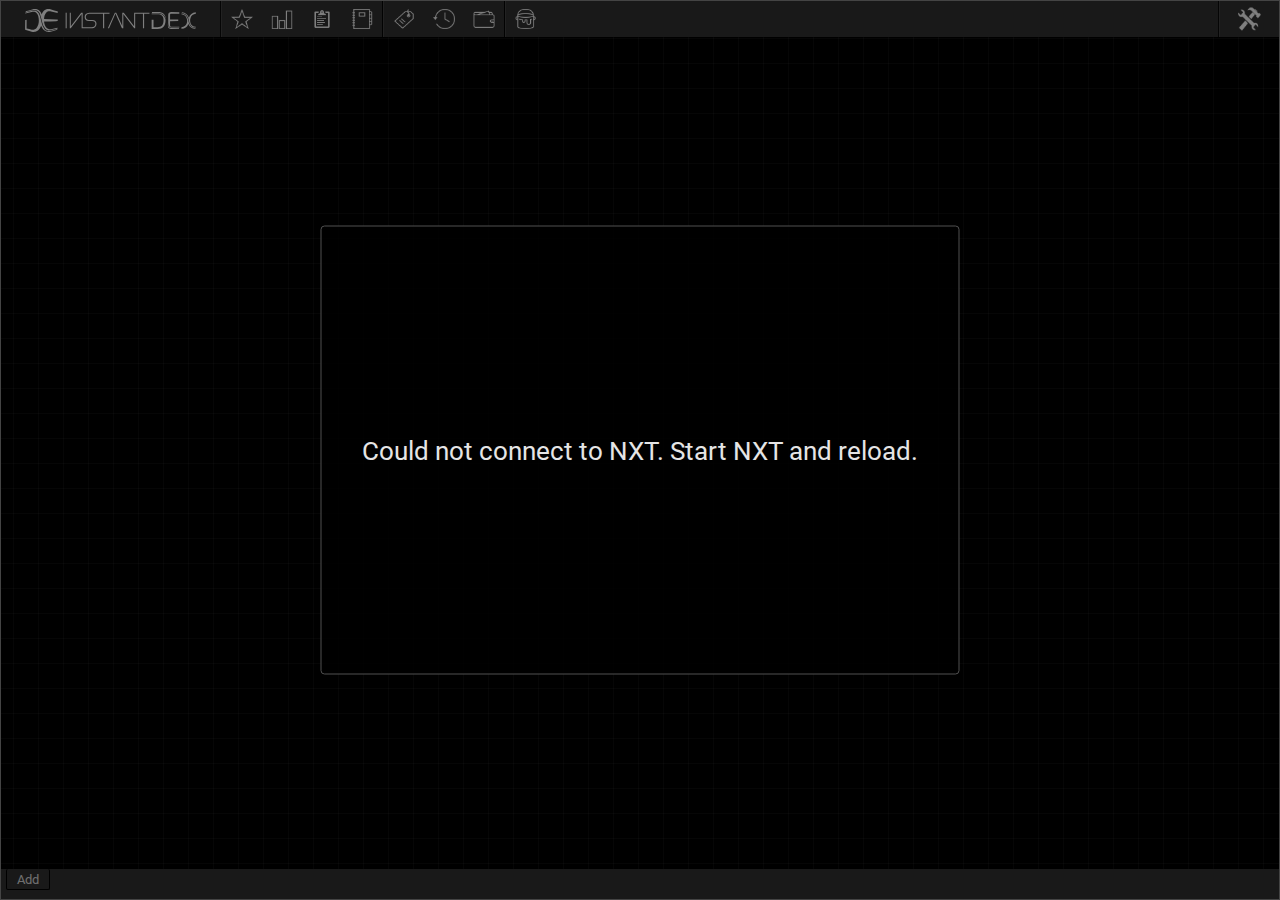
<file: index.html>
<html lang="en">


<head>

	<meta charset="UTF-8">
	<meta name="viewport" content="width=device-width, initial-scale=1">
	
	<link rel="stylesheet" type="text/css" href="css/perfect-scrollbar.min.css" />
	<link rel="stylesheet" href="css/jquery.growl.css">
	
	<link rel="stylesheet" type="text/css" href="css/jquery-ui/jquery-ui.min.css" />
	<link rel="stylesheet" type="text/css" href="css/tooltipster.css" />
	<link rel="stylesheet" type="text/css" href="css/spectrum.css" />
	
	
	<link rel="stylesheet" href="js/sleuthgrids/sleuthgrids.style.css">
	<link rel="stylesheet" href="css/idex.style.css">

	
    <link rel="icon" href="img/favicon.ico" type="img/x-icon" />

	
	<style type="text/css" id="temp_label_style" data-ctext="" data-cbg="">

	</style>

	<title>InstantDEX</title>
	
</head>


<body>


<div id="content_wrap" class="unselectable">
	

	<!------------------------- START LOADING OVERLAY ----------------------------->

	<div class="popup-overlay">
	
	</div>
	
	<div class="loading-overlay active">
	
	</div>
	
	<div class="loading-screen active">
		<!--<div class="loading-server">
			<div class="loading-server-row">
				<div class="loading-input-label">
					<span>NXT Post URL</span>
				</div>
			</div>
			<div class="loading-server-row">
			
			</div>
		</div>-->
		<div class="loading-text">
			<span class="vert-align">Loading...</span>
		</div>
		<div class="temp-exit"><span>CLOSE</span></div>
	</div>
	
	<!------------------------- END LOADING OVERLAY ----------------------------->

	
	
	<!------------------------- START HEADER ----------------------------->
	
	<div class="mainHeader" class="unselectable">

		<div id="topLogoWrap">
			<img id="topLogo" src="img/logo-hor.svg"></img>
		</div>

		<div class="mainHeader-grid-icons active">
			<div class="mainHeader-grid-ico-section">
				<div class="mainHeader-grid-ico-wrap grid-trig grid-trig-watchlist tooltip" title="favorite" data-grid="watchlist">
					<img class="vert-align mainHeader-grid-ico-watchlist" src="img/favorite.png"></img>
				</div>
				<div class="mainHeader-grid-ico-wrap grid-trig" data-grid="chart">
					<img class="vert-align mainHeader-grid-ico-chart" src="img/amount.png"></img>
				</div>
				<div class="mainHeader-grid-ico-wrap grid-trig grid-trig-orderbook" data-grid="orderbook">
					<img class="vert-align mainHeader-grid-ico-orderbook" src="img/clipboard.png"></img>
				</div>
				<div class="mainHeader-grid-ico-wrap grid-trig grid-trig-marketHistory" data-grid="marketHistory">
					<img class="vert-align mainHeader-grid-ico-marketHistory" src="img/notebook.png"></img>
				</div>
			</div>
			<div class="mainHeader-grid-ico-section">
				<div class="mainHeader-grid-ico-wrap grid-trig grid-trig-orders" data-grid="orders">
					<img class="vert-align mainHeader-grid-ico-orders" src="img/orders.png"></img>
				</div>
				<div class="mainHeader-grid-ico-wrap grid-trig grid-trig-marketHistory" data-grid="trades">
					<img class="vert-align mainHeader-grid-ico-marketHistory" src="img/history.png"></img>
				</div>
				<div class="mainHeader-grid-ico-wrap grid-trig grid-trig-balances" data-grid="balances">
					<img class="vert-align mainHeader-grid-ico-balances" src="img/wallet.png"></img>
				</div>
			</div>
			<div class="mainHeader-grid-ico-section">
				<div class="mainHeader-grid-ico-wrap popup-trig grid-trig-labels" data-grid="labels">
					<img class="vert-align mainHeader-grid-ico-labels" src="img/paint2.png"></img>
				</div>
			</div>
		
		</div>
				
		<div class="mainHeader-menu">

			<div class="mainHeader-menu-right">
				<div class="mainHeader-menu-cell mainHeader-menu-cellIcon tooltip" title="support@instantdex.org">
					<img src="img/settings2.png" class="vert-align mainHeader-menu-ico-settings"></img>
				</div>
				<!--<div class="mainHeader-menu-cell mainHeader-menu-cellIcon">
					<img src="img/markets.svg" class="vert-align mainHeader-menu-ico-markets"></img>
				</div>-->
				<!--<div class="mainHeader-menu-cell mainHeader-menu-cellIcon">
					<img src="img/orders.svg" class="vert-align mainHeader-menu-ico-orders fullPopup-trig" data-popup="allExchangesFullPopup"></img>
				</div>-->
			</div>
			
		</div>
	</div>
	
	<!------------------------- END HEADER ----------------------------->

	
	<!------------------------- START BASIC MODE ----------------------------->
	
	<div class="idex-basic-wrap idex-content-wrap">
		<div class="idex-basic-sidebar">
		
			<div class="idex-basic-exchanges">
				<div class="dropdown-list-wrap orderbox-exchange-dropdown">
					<div class="dropdown-outer vert-align">
						<div class="dropdown">
							<div class="dropdown-inner">
								<div class="dropdown-title">
									<span class="orderbox-exchange-title">nxtae</span>
								</div>
								<div class="dropdown-img">
									<img src="img/tridownwhite.png" class="vert-align"></img>
								</div>
							</div>
						</div>
						
						<div class="dropdown-list">
							<ul class="active idex-basic-exchanges-list" data-inttype="exchange">
								<li class="" data-val="InstantDEX">InstantDEX</li>
								<li class="active" data-val="nxtae">nxtae</li>
							</ul>
						</div>
					</div>
				</div>
			</div>
		
			<div class="idex-basic-markets">
				
				<div class="idex-basic-markets-body">
				
					<div class="idex-basic-marketBox idex-basic-favs">
						<div class="idex-basic-marketBox-inner">
							<div class="idex-basic-marketBox-header">
								<div class="idex-basic-marketBox-title">
									<span>Favorites</span>
								</div>
							</div>
							<div class="idex-basic-marketBox-markets">
								<table class="nTable" data-table="markets">
									<thead>

									</thead>
									<tbody>
									</tbody>
								</table>
							</div>
						</div>
					</div>
					
					<div class="idex-basic-marketBox idex-basic-allMarkets">
						<div class="idex-basic-marketBox-inner">
							<div class="idex-basic-marketBox-header">
								<div class="idex-basic-marketBox-title">
									<span>All Markets</span>
								</div>
							</div>
							<div class="idex-basic-marketBox-markets">
							
								<table class="nTable" data-table="markets">
									<thead>
										<tr>
											<th>Market</th>
											<!--<th>Price</th>
											<th>Volume</th>-->
										</tr>
									</thead>
									<tbody>
									</tbody>
								</table>
							
							</div>
						</div>
					</div>
				
				</div>
			
			</div>
			
		</div>
		
		<div class="idex-basic-content">
		
			<div class="idex-basic-stats">
				<div class="idex-basic-marketName">
					<span>InstantDEX_NXT</span>
				</div>
				
				<!--<div class="idex-basic-stats-cells">
					<div class="idex-basic-stats-cell">
						<div class="idex-basic-stats-cell-inner">
							<span>Last Price</span>
						</div>
					</div>
				</div>-->
			</div>
		
			<div class="idex-basic-chartArea">
			

				
				<div class="idex-basic-chart-wrap">
				
					<!--<div class="idex-basic-chart">
						<div class="chart-loading">
							<span>Loading</span>
						</div>
						
						<div class="chart-marketInfo">
							<div class="chart-marketName">
								<span></span>
							</div>
							
							<div class="chart-candleInfo">
								<span></span>
							</div>
						</div>
					</div>-->
				
				</div>
			
			</div>
			
			<div class="idex-basic-account">
				<div class="idex-basic-account-tabs">
					<div class="idex-basic-account-tab">
						<span>Open Orders</span>
					</div>
					<div class="idex-basic-account-tab">
						<span>Trade History</span>
					</div>
					<div class="idex-basic-account-tab">
						<span>Market History</span>
					</div>
				</div>
				<div class="idex-basic-account-body">
					<div class="cm-marketHistory-table-wrap">
						<table class="cm-marketHistory-table">
							<thead>
								<tr>
									<th>DATE</th>
									<th>PRICE</th>
									<th>AMOUNT</th>
									<th>EXCHANGE</th>
								</tr>
							</thead>
							<tbody>
							</tbody>
						</table>
					</div>
				</div>
			</div>
			
			<div class="idex-basic-orderboxes">

			
				<div class="idex-basic-orderbox idex-basic-sellbox idex-basic-orderbox-buy">
					<div class="idex-basic-orderbox-inner">
					
						<div class="idex-basic-orderbox-header">
							<div class="idex-basic-orderbox-title">
								<span>Buy </span><span class="refcur-base"></span>
							</div>
							<div class="orderbox-balance">
								<div class="orderbox-balance-title">
									<span class="">Quote:&nbsp;</span>
								</div>
								
								<div class="orderbox-balance-val">
									<span class="balance-rel">0.00</span>
								</div>
							</div>
						</div>
						
						<div class="idex-basic-orderbox-body">
						
							<div class="orderbox-buy orderbox">
												
								<div class="orderbox-body">
								
								
									<div class="orderbox-formWrap orderbox-inputArea">
										<form role="form" class="placeBidForm placeOrderForm" autocomplete="off">

											<div class="order-form-row-outer">
												<div class="order-form-row order-form-price">
													<div class="order-form-label">
														<span>PRICE</span>
												</div>
													<div class="order-form-input">
														<input type="text" name="price" placeholder=""></input>
													</div>
													<div class="order-form-refcur">
														<span class="refcur-rel"></span>
													</div>
												</div>
											</div>

											<div class="order-form-row-outer">
												<div class="order-form-row order-form-amount">
													<div class="order-form-label">
														<span>AMOUNT</span>
													</div>
													<div class="order-form-input">
														<input type="text" name="volume" placeholder=""></input>
													</div>
													<div class="order-form-refcur">
														<span class="refcur-base"></span>
													</div>
												</div>
											</div>

											
											<div class="order-form-row-outer">
												<div class="order-form-row order-form-total">
													<div class="order-form-label">
														<span>TOTAL</span>
													</div>
													<div class="order-form-input">
														<input type="text" name="total" placeholder=""></input>
													</div>
													<div class="order-form-refcur">
														<span class="refcur-rel"></span>
													</div>
												</div>
											</div>

										</form>
									</div>
									
									<div class="idex-basic-orderbox-buttonArea">
										<div class="orderbox-order-button orderbox-order-button-buy fadeSlowIndy unselectable" data-method="placebid">
											<span class=""><span>Buy </span><span class="refcur-base"></span></span>
										</div>
									</div>
									
								</div>
							</div>
								
						</div>
						
					</div>
				</div>
			
			
				<div class="idex-basic-orderbox idex-basic-buybox idex-basic-orderbox-sell">
					<div class="idex-basic-orderbox-inner">
				
						<div class="idex-basic-orderbox-header">
							<div class="idex-basic-orderbox-title">
								<span>Sell </span><span class="refcur-base"></span>
							</div>
							<div class="orderbox-balance">
								<div class="orderbox-balance-title">
									<span class="">Quote:&nbsp;</span>
								</div>
								
								<div class="orderbox-balance-val">
									<span class="balance-base">0.00</span>
								</div>
							</div>
						</div>
								
						<div class="idex-basic-orderbox-body">
					
							<div class="orderbox-sell orderbox">
									
								<div class="orderbox-body">
								
									<!--<div class="orderbox-config">
										<div class="orderbox-balance">
											<div class="orderbox-balance-title">
												<span class="">Base:&nbsp;</span>
											</div>
											
											<div class="orderbox-balance-val">
												<span class="balance-rel">0.00</span>
											</div>
										</div>
									</div>-->
								
									<div class="orderbox-formWrap orderbox-inputArea">
										<form role="form" class="placeAskForm placeOrderForm" autocomplete="off">

											<div class="order-form-row-outer">
												<div class="order-form-row order-form-price">
													<div class="order-form-label">
														<span>PRICE</span>
													</div>
													<div class="order-form-input">
														<input type="text" name="price" placeholder=""></input>
													</div>
													<div class="order-form-refcur">
														<span class="refcur-rel"></span>
													</div>
												</div>
											</div>

											<div class="order-form-row-outer">
												<div class="order-form-row order-form-amount">
													<div class="order-form-label">
														<span>AMOUNT</span>
													</div>
													<div class="order-form-input">
														<input type="text" name="volume" placeholder=""></input>
													</div>
													<div class="order-form-refcur">
														<span class="refcur-base"></span>
													</div>
												</div>
											</div>

											<div class="order-form-row-outer">
												<div class="order-form-row order-form-total">
													<div class="order-form-label">
														<span>TOTAL</span>
													</div>
													<div class="order-form-input">
														<input type="text" name="total" placeholder=""></input>
													</div>
													<div class="order-form-refcur">
														<span class="refcur-rel"></span>
													</div>
												</div>
											</div>

										</form>
									</div>
									
									<div class="idex-basic-orderbox-buttonArea">
										<div class="orderbox-order-button orderbox-order-button-sell fadeSlowIndy unselectable" data-method="placeask">
											<span class=""><span>Sell </span><span class="refcur-base"></span></span>
										</div>
									</div>
									
								</div>
							</div>
						</div>
					</div>
				</div>
				
				
			</div>


			<div class="idex-basic-orderbooks">
			
				<div class="idex-basic-orderbooks-inner">
					
					<div class="idex-basic-orderbook idex-basic-buybook">
						<div class="idex-basic-orderbook-header">
							<div class="idex-basic-orderbook-header-title">
								<span>Buy Orders</span>
							</div>
						</div>
						<div class="idex-basic-orderbook-inner">
							<div class="orderbook buybook">
								
								<div class="orderbook-bookLabels">
									<div class="orderbook-bookLabels-row">
										<span class="orderbook-bookLabels-col refcur-rel">Total</span>
										<span class="orderbook-bookLabels-col refcur-base">Volume</span>
										<span class="orderbook-bookLabels-col">Price</span>
										<span class="orderbook-bookLabels-col orderbook-bookLabels-col-extra">Sum</span>
									</div>
								</div>
										
								<div class="bookname bookname-buybook" data-book="buyBook">
									<div class="empty-orderbook">
										<span>No bids</span>
									</div>
									<div class="twrap"></div>
								</div>
								
							</div>
						</div>
					</div>
					
					
					<div class="idex-basic-orderbook idex-basic-sellbook">
						<div class="idex-basic-orderbook-header">
							<div class="idex-basic-orderbook-header-title">
								<span>Sell Orders</span>
							</div>
						</div>
						<div class="idex-basic-orderbook-inner">
							<div class="orderbook sellbook">
								
								<div class="orderbook-bookLabels">
									<div class="orderbook-bookLabels-row">
										<span class="orderbook-bookLabels-col">Price</span>
										<span class="orderbook-bookLabels-col refcur-base">Volume</span>
										<span class="orderbook-bookLabels-col refcur-rel">Total</span>
										<span class="orderbook-bookLabels-col orderbook-bookLabels-col-extra">Sum</span>
									</div>
								</div>
										
								<div class="bookname bookname-sellbook" data-book="sellBook">
									<div class="empty-orderbook">
										<span>No asks</span>
									</div>
									<div class="twrap"></div>
								</div>
							</div>
						</div>
					</div>
				
				</div>
			
			</div> 
		
		</div>
		
	</div>
	
	<!------------------------- END BASIC MODE ----------------------------->

	
	
	
	<!------------------------- START ADVANCED MODE ----------------------------->
	
	<div class="idex-advanced-wrap active">

		<div class="sleuthgrids-wrap">
		
			<div id="tile_add">
				<div class="tile-add-header">
					
				</div>
				<div class="tile-add-body">
				
				</div>
			</div>
			
			<div class="grids" id="grids">

			</div>
			
		</div>
			
	
	</div>
	<!------------------------- END ADVANCED MODE ----------------------------->

	
	
	
	<!------------------------- START FOOTER ----------------------------->
	
	<div id="utilArea">
	
		<div class="sleuthgrids-gridTabs-wrap">
		
			<div class="util-grid-tabs">

			</div>
			
			<div class="util-grid-newTab">
				<div class="util-grid-newTab-title">
					<span class="vert-align">Add</span>
				</div>
			</div>
		
		</div>
		
		<!--<div class="idex-view-trig">
			<span>Basic</span>
		</div>-->
	
	</div>
	
	<!------------------------- END FOOTER ----------------------------->
	
	

	
	<!------------------------- START POPUPS ----------------------------->

	<!------------------------- START MARKET SEARCH POPUP ----------------------------->

	<div id="orderbookSearch_popup" class="popup orderbookSearchPopup">
	
		<div class="popup-wrap">
		
			<div class="popup-header">
				<div class="popup-header-title">
					<span class="vert-align">Market search</span>
				</div>
				<div class="popup-header-icons">
					<div class="popup-header-ico">
						<img class="popup-header-close vert-align" src="img/close.png"></img>
					</div>
				</div>
			</div>
			
			<div class="banner">
				<span></span>
			</div>
			
			<div class="popup-content orderbookSearch-popup-content tab-trig-wrap">
			
				<div class="marketSearch-nav tab-nav">
					<div class="marketSearch-nav-cell tab-nav-cell">
						<span class="tab-trig" data-tab="market">Markets</span>
					</div>
					<div class="marketSearch-nav-cell tab-nav-cell">
						<span class="tab-trig" data-tab="coin">Asset/Asset</span>
					</div>
				</div>
			
				<div class="tab-wrap active" data-tab="market" data-searchtype="market">
					<div class="orderbookSearch-popup-inputArea">
						<form role="form" class="orderbookSearch-popup-form" autocomplete="off">
							<div class="form-row">
								<div class="form-label">
									<span>Market</span>
								</div>
								<div class="form-input-outer">
									<div class="form-input">
										<input type="text" name="market" class="market-search" data-market="-1"></input>
									</div>
								</div>
							</div>
						</form>
					</div>
				</div>
				
				<div class="tab-wrap" data-tab="coin" data-searchtype="coin">
					<div class="orderbookSearch-popup-inputArea">
						<form role="form" class="orderbookSearch-popup-form" autocomplete="off">
							<div class="form-row">
								<div class="form-label">
									<span>Base Asset</span>
								</div>
								<div class="form-input-outer">
									<div class="form-input">
										<input type="text" name="base" class="asset-search" data-asset="-1"></input>
									</div>
								</div>
							</div>
							<div class="form-row">
								<div class="form-label">
									<span>Rel Asset</span>
								</div>
								<div class="form-input-outer">
									<div class="form-input">
										<input type="text" name="rel" class="asset-search" data-asset="-1"></input>
									</div>
								</div>
							</div>
						</form>
					</div>
				</div>
				
				<div class="popup-buttonArea orderbookSearch-popup-buttonArea">
					<div class="nbutton-text-wrap">
						<div class="nbutton-text-outer">
							<div class="nbutton-text orderbookSearch-search-trig">
								<div class="nbutton-text-inner">
									<div class="nbutton-text-title">
										<span class="vert-align">Open orderbook</span>
									</div>
								</div>
							</div>
						</div>
					</div>
				</div>
			
			</div>
		</div>
	
	</div>
	
	<!------------------------- END MARKET SEARCH POPUP ----------------------------->


	<!------------------------- START MARKET SEARCH POPUP ----------------------------->

	<div id="marketSearch_popup" class="popup orderbookSearchPopup">
	
		<div class="popup-wrap">
		
			<div class="popup-header">
				<div class="popup-header-title">
					<span class="vert-align">Market search</span>
				</div>
				<div class="popup-header-icons">
					<div class="popup-header-ico">
						<img class="popup-header-close vert-align" src="img/close.png"></img>
					</div>
				</div>
			</div>
			
			<div class="banner">
				<span></span>
			</div>
			
			<div class="popup-content orderbookSearch-popup-content tab-trig-wrap">
			
			
			
				<div class="tab-wrap active" data-tab="market" data-searchtype="market">
					<div class="orderbookSearch-popup-inputArea">
						<form role="form" class="marketSearch-popup-form" autocomplete="off">
							<div class="form-row">
								<div class="form-label">
									<span>Market</span>
								</div>
								<div class="form-input-outer">
									<div class="form-input">
										<input type="text" name="market" class="market-search" data-market="-1"></input>
									</div>
								</div>
							</div>
						</form>
					</div>
				</div>
				

				
				<div class="popup-buttonArea orderbookSearch-popup-buttonArea">
					<div class="nbutton-text-wrap">
						<div class="nbutton-text-outer">
							<div class="nbutton-text marketSearch-add-trig">
								<div class="nbutton-text-inner">
									<div class="nbutton-text-title">
										<span class="vert-align">Open orderbook</span>
									</div>
								</div>
							</div>
						</div>
					</div>
				</div>
			
			</div>
		</div>
	
	</div>
	
	<!------------------------- END MARKET SEARCH POPUP ----------------------------->



	<!------------------------- START CHART INDICATOR POPUP ----------------------------->
	
	<div id="chartIndicator_popup" class="popup chartIndicatorPopup">
	
		<div class="popup-header">
			<div class="popup-header-title">
				<span class="vert-align">Indicator Selection</span>
			</div>
			<div class="popup-header-icons">
				<div class="popup-header-ico">
					<img class="popup-header-close vert-align" src="img/close.png"></img>
				</div>
			</div>
		</div>
		
		<div class="banner">
			<span></span>
		</div>
		
		<div class="popup-content">
			<div class="chartIndicatorPopup-indList-wrap">
			
				<div class="chartIndicatorPopup-indList">
				
				</div>
			
			</div>
			
			<div class="chartIndicatorPopup-indSettings-wrap">
			
			</div>
		</div>
		
	</div>
	
	<!------------------------- END CHART INDICATOR POPUP ----------------------------->



	<!------------------------- START ORDERBOOK LABEL POPUP ----------------------------->

	<div class="popup orderbook-label-popup">
	
		<div class="popup-header">
			<div class="popup-header-title">
				<span class="vert-align">Orderbook labels</span>
			</div>
			<div class="popup-header-icons">
				<div class="popup-header-ico">
					<img class="popup-header-close vert-align orderbook-label-popup-close" src="img/close.png"></img>
				</div>
			</div>
		</div>
		
		<div class="orderbook-label-popup-main">
		
			<div class="orderbook-label-popup-banner success">
				<span id="orderbook_label_popup_banner" class="vert-align"></span>
			</div>
		
			<div class="orderbook-label-popup-left">
			
				<div class="label-left-overlay active">
					<div class="label-left-overlay-title">
						<span>Load a label</span>
					</div>
				</div>
				
				<div class="label-example-row label-example">
					<span id="label_example" class="vert-align label-temp"></span>
				</div>
				<div class="orderbook-label-popup-row">
					<div class="orderbook-label-row-title">
						<span>Label:</span>
					</div>
					<div class="orderbook-label-row-input orderbook-label-conf">
						<input class="auto-label-exchange exchange-search" type="text" name="exchange" placeholder="Exchange"></input>
					</div>
				</div>
				<div class="orderbook-label-popup-row">
					<div class="orderbook-label-row-title">
						<span>Text Color</span>
					</div>
					<div class="orderbook-label-row-input" data-lower="0">
						<input readonly type="text" id="" class="orderbook-label-color-trig" data-ltype="text" name="ctext"></input>
						<input type="hidden" id="orderbook_label_textcolor" class="orderbook-label-color-input" data-ltype="text"></input>
						<div class="orderbook-label-color-box-wrap">
						
						</div>
					</div>
				</div>
				<div class="orderbook-label-popup-row">
					<div class="orderbook-label-row-title">
						<span>Background Color</span>
					</div>
					<div class="orderbook-label-row-input" data-lower="1">
						<input readonly type="text" id="" class="orderbook-label-color-trig" data-ltype="bg" name="cbg"></input>
						<input type="hidden" id="orderbook_label_bgcolor" class="orderbook-label-color-input" data-ltype="bg"></input>
						<div class="orderbook-label-color-box-wrap">
						
						</div>
					</div>
				</div>
				
				<div class="orderbook-label-popup-left-bottom">
					<div class="orderbook-label-popup-confirm-wrap">
						<span>SAVE</span>
					</div>
				</div>

			</div>
				
				
			<div class="orderbook-label-popup-right">
				<div class="orderbook-label-popup-all-header">
					<div class="orderbook-label-popup-all-header-right">
						<div  id="delete_orderbook_label" class="orderbook-label-popup-all-header-cell unselectable">
							<span>DELETE</span>
						</div>
						<div id="add_orderbook_label" class="orderbook-label-popup-all-header-cell unselectable">
							<span>ADD</span>
						</div>
					</div>
				</div>
				
				<div class="orderbook-label-popup-table">

				</div>
			</div>
			
		</div>
	</div>
	
	<!------------------------- END ORDERBOOK LABEL POPUP ----------------------------->

	


	<!------------------------- START TRADESEQUENCE POPUP ----------------------------->

	<div id="tradesequencePopup" class="popup tradesequencePopup">
	
	
		<div class="popup-header">
			<div class="popup-header-title">
				<span class="vert-align">Execute Trade Sequence</span>
			</div>
			<div class="popup-header-icons">
				<div class="popup-header-ico">
					<img class="popup-header-close vert-align" src="img/close.png"></img>
				</div>
			</div>
		</div>
		
		
		<div class="popup-content tradesequencePopup-content">
		
			<!--<div class="conf-jumbotron">
				<div>Disclaimer</div>
			</div>	-->
			
			<div class="tradesequencePopup-summary">
			
				<div class="tradesequencePopup-marketName">
					<span></span>
				</div>
			
				<div class="tradesequencePopup-orderType">
					<span></span>
				</div>
			
			</div>
			
			<div class="tradesequencePopup-overview">
			
				<div class="makeofferPopup-form-row">
					<div class="makeofferPopup-form-label">
						<span>Price</span>
					</div>
					<div class="makeofferPopup-form-input">
						<input disabled type="text" class="conf-input conf-price">
						<span class="conf-input-addon refcur-rel"></span>
					</div>
				</div>
			
				<div class="makeofferPopup-form-row">
					<div class="makeofferPopup-form-label">
						<span>Amount</span>
					</div>
					<div class="makeofferPopup-form-input">
						<input disabled type="text" class="conf-input conf-amount">
						<span class="conf-input-addon refcur-base"></span>
					</div>
				</div>
				
				
				<div class="makeofferPopup-form-row">
					<div class="makeofferPopup-form-label">
						<span>Total</span>
					</div>
					<div class="makeofferPopup-form-input">
						<input disabled type="text" class="conf-input conf-total">
						<span class="conf-input-addon refcur-rel"></span>
					</div>
				</div>
				
				<!--
				<div class="makeofferPopup-form-row">
					<div class="makeofferPopup-form-label">
						<span>Fee</span>
					</div>
					<div class="makeofferPopup-form-input">
						<input disabled type="text" class="conf-input conf-fee">
						<span class="conf-input-addon"></span>
					</div>
				</div>
				-->
			
			</div>
			
			
			<div class="tradesequencePopup-tradesTable">
				
				<div class="tradesequencePopup-tradesTable-header">
					<span>Trades to execute:</span>
				</div>
				
				<table>
					<thead>
						<th>Type</th>
						<th>Base</th>
						<th>Quote</th>
						<th>Price</th>
						<th>Amount</th>
						<th>Exchange</th>
					</thead>
					
					<tbody>
						
					</tbody>
					
				</table>
				
			</div>
			
			
			<div class="tradesequencePopup-resultsTable">
				
				<div class="tradesequencePopup-resultsTable-header">
					<span>Tradesequence Results:</span>
				</div>
				
				<table>
					<thead>
						<th>Message</th>
					</thead>
					
					<tbody>
						
					</tbody>
					
				</table>
				
			</div>
			
		</div>
		
		
		
		
		
		

		
		<div class="popup-buttonArea makeofferPopup-buttonArea">
			<div class="nbutton-text-wrap">
				<div class="nbutton-text-outer">
					<div class="nbutton-text tradesequencePopup-confirm">
						<div class="nbutton-text-inner">
							<div class="nbutton-text-title">
								<span class="vert-align">Confirm</span>
							</div>
						</div>
					</div>
				</div>
			</div>
		</div>
		
	
	</div>
	
	<!------------------------- END TRADESEQUENCE POPUP ----------------------------->
	<!------------------------- END POPUPS ----------------------------->
	
	

	<!------------------------- START TILES ----------------------------->	
	<!------------------------- START CHART TILE ----------------------------->

	<div id="chart_template" class="template grid-trig-template" data-grid="chart">
	
		<div class="chart-header" data-chart="">
			
			<div class="cell-header-wrap">
		
				<div class="chart-search-wrap">
					<div class="chart-search-input vert-align">
						<input type="text" name="pair" class="skynet-search" id="main_chart_pair_input"></input>
						<div class="chart-search-input-img">
							<div class="chart-search-input-img-inner">
								<img src="img/search.png" class="vert-align"></img>
							</div>
						</div>
					</div>
				</div>
				
				<div class="chart-time-wrap">
					<div class="chart-time-button-outer vert-align">
						<div class="chart-time-button">
							<div class="chart-time-button-inner">
								<div class="chart-time-button-title">
									<span class="vert-align">25 ticks</span>
								</div>
								<div class="chart-time-button-img">
									<img src="img/tridownwhite.png" class="vert-align"></img>
								</div>
							</div>
						</div>
						
					</div>
					
					<div class="chart-time-dropdown-wrap">

						<ul class="" data-inttype="time">
							<li class="active" data-val="300">5 minutes</li>
							<li data-val="900">15 minutes</li>
							<li data-val="1800">30 minutes</li>
							<li data-val="3600">1 hour</li>
							<li data-val="21600">6 hours</li>
							<li data-val="43200">12 hours</li>
							<li data-val="86400">1 day</li>
							<li class="time-change" data-val="tick">Ticks</li>
						</ul>
						
						<ul class="active" data-inttype="tick">
							<li data-val="5">5 ticks</li>
							<li data-val="10">10 ticks</li>
							<li class="active" data-val="25">25 ticks</li>
							<li data-val="100">100 ticks</li>
							<li data-val="300">300 ticks</li>
							<li data-val="500">500 ticks</li>
							<li class="time-change" data-val="time">Time</li>
						</ul>
						
					</div>
				</div>
				

				
				<div class="chart-config-wrap chart-style">
					<div class="chart-config-outer vert-align">
						<div class="chart-config">
							<div class="chart-config-inner">
								<div class="chart-config-title">
									<span class="vert-align ">Config</span>
								</div>
								<div class="chart-config-img">
									<img src="img/tridownwhite.png" class="vert-align"></img>
								</div>
							</div>
						</div>
					</div>
					<div class="dropdown-wrap">
					
					</div>
				</div>
				
				
				<div class="chart-indicators-wrap">
					<div class="nbutton-icon-wrap chart-indicator-popup-trig">
						<div class="nbutton-icon-outer vert-align">
							<div class="nbutton-icon">
								<div class="nbutton-icon-inner">
									<div class="nbutton-icon-img vert-align">
										<img src="img/list.png" class=""></img>
									</div>
								</div>
							</div>
						</div>
					</div>
				</div>
				
				
				<!--
				<div class="chart-tools-wrap">

					<div class="nbutton-icon-wrap chart-tools-crosshair">
						<div class="nbutton-icon-outer vert-align">
							<div class="nbutton-icon">
								<div class="nbutton-icon-inner">
									<div class="nbutton-icon-img vert-align">
										<img src="img/cross.png" class=""></img>
									</div>
								</div>
							</div>
						</div>
					</div>
				
					<div class="nbutton-icon-wrap chart-tools-line">
						<div class="nbutton-icon-outer vert-align">
							<div class="nbutton-icon">
								<div class="nbutton-icon-inner">
									<div class="nbutton-icon-img vert-align">
										<img src="img/squiggle.png" class=""></img>
									</div>
								</div>
							</div>
						</div>
					</div>

					<div class="nbutton-icon-wrap chart-tools-fib">
						<div class="nbutton-icon-outer vert-align">
							<div class="nbutton-icon">
								<div class="nbutton-icon-inner">
									<div class="nbutton-icon-img vert-align">
										<img src="img/list.png" class=""></img>
									</div>
								</div>
							</div>
						</div>
					</div>
					
				</div>
				-->
			
			</div>
			
		</div>
		
		<div class="chart-wrap">
			<div class="chart-loading">
				<span>Loading</span>
			</div>
			
			<div class="chart-marketInfo">
				<div class="chart-marketName">
					<span></span>
				</div>
				
				<div class="chart-candleInfo">
					<span></span>
				</div>
			</div>
			
		</div>
		
	</div>	
	
	
	
	<div id="chartTableTemplate" class="template">										

		<div class="chart-table-wrap">
			<table class="chart-table">
				<tbody>
					<tr>
						<td>Chart Type</td>
						<td>
							<ul class="mm-chart-config mm-chart-charttype" data-config="charttype">
								<li class="active" data-val="candlestick">Candlestick</li>
								<li data-val="ohlc">OHLC</li>
								<li data-val="line">Line</li>
								<li data-val="area">Area</li>
							</ul>
						</td>
					</tr>
					<tr>
						<td>Main Indicator</td>
						<td>
							<ul class="mm-chart-config mm-chart-indicator" data-config="indicator">
								<li class="active" data-val="ema">EMA</li>
								<li data-val="sma">SMA</li>
								<li data-val="bollin">BBands</li>
								<li data-val="none">None</li>
							</ul>
						</td>
					</tr>
					<!--<tr>
						<td>Time Scale</td>
						<td>
							<ul class="mm-chart-config mm-chart-timescale" data-config="timescale">
								<li class="active" data-val="linear">Linear</li>
								<li data-val="logarithmic">Logarithmic</li>
							</ul>
						</td>
					</tr>-->
					<tr>
						<td>Depth</td>
						<td>
							<ul class="mm-chart-config mm-chart-depth" data-config="depth">
								<li data-val="0.00">0%</li>
								<li data-val="0.01">1%</li>
								<li data-val="0.02">2%</li>
								<li class="active" data-val="0.05">5%</li>
								<li data-val="0.10">10%</li>
							</ul>
						</td>
					</tr>
				</tbody>
			</table>
		</div>
	</div>
	
	<!------------------------- END CHART TILE ----------------------------->

	
		

	<!------------------------- START ORDERBOOK TILE----------------------------->

	<div id="orderbook_template" class="template grid-trig-template" data-grid="orderbook">
	
		<div class="orderbook-wrap">
		
			<div class="orderbook-header">		
				<div class="cell-header-wrap">
				
					
					<div class="nSearch-wrap orderbook-search-wrap">
						<div class="nSearch-input vert-align">
							<input readonly type="text" value="No market loaded" "name="pair" class="skynet-search"></input>
							<div class="nSearch-input-img">
								<div class="nSearch-input-img-inner orderbook-search-popup-trig">
									<img src="img/search.png" class="vert-align-horiz-align"></img>
								</div>
							</div>
						</div>
					</div>
					
					
					<div class="dropdown-list-wrap orderbook-exchange-dropdown">
						<div class="dropdown-outer vert-align">
							<div class="dropdown">
								<div class="dropdown-inner">
									<div class="dropdown-title">
										<span class="vert-align orderbook-exchange-dropdown-title">Active Exchanges</span>
									</div>
									<div class="dropdown-img">
										<img src="img/tridownwhite.png" class="vert-align"></img>
									</div>
								</div>
							</div>
						</div>
						<div class="dropdown-list">
							<ul class="active">
								<li class="active" data-val="active">Active Exchanges</li>
							</ul>
						</div>
					</div>
					
				
					<div class="dropdown-list-wrap dropdown-list-mult-wrap orderbook-label-dropdown">
						<div class="dropdown-outer vert-align">
							<div class="dropdown">
								<div class="dropdown-inner">
									<div class="dropdown-title">
										<span class="vert-align orderbook-exchange-dropdown-title">Labels</span>
									</div>
									<div class="dropdown-img">
										<img src="img/tridownwhite.png" class="vert-align"></img>
									</div>
								</div>
							</div>
						</div>
						<div class="dropdown-list no-hover">
							<ul class="active">
							</ul>
						</div>
					</div>
					
					
					
					<div class="orderbook-header-status">
						<span class="vert-align"><span>Last updated: </span><span class="orderbook-lastUpdated">0s</span></span>
					</div>
				
				</div>
			</div>
			
			
			<!--<div class="orderbook-summary">
			
			</div>-->
			
			<div class="orderbook-body">
			
				<div class="orderbook-statusText">
					<span>Loading...</span>
				</div>
						
				<div class="orderbook buybook">
					
					<div class="orderbook-bookLabels">
						<div class="orderbook-bookLabels-row">
							<span class="orderbook-bookLabels-col refcur-rel">Total</span>
							<span class="orderbook-bookLabels-col refcur-base">Volume</span>
							<span class="orderbook-bookLabels-col">Price</span>
							<span class="orderbook-bookLabels-col orderbook-bookLabels-col-extra">Sum</span>
						</div>
					</div>
							
					<div class="bookname bookname-buybook" data-book="buyBook">
						<div class="empty-orderbook">
							<span>No bids</span>
						</div>
						<div class="twrap"></div>
					</div>
					
				</div>
				
				
				<div class="orderbook sellbook">
					
					<div class="orderbook-bookLabels">
						<div class="orderbook-bookLabels-row">
							<span class="orderbook-bookLabels-col">Price</span>
							<span class="orderbook-bookLabels-col refcur-base">Volume</span>
							<span class="orderbook-bookLabels-col refcur-rel">Total</span>
							<span class="orderbook-bookLabels-col orderbook-bookLabels-col-extra">Sum</span>
						</div>
					</div>
							
					<div class="bookname bookname-sellbook" data-book="sellBook">
						<div class="empty-orderbook">
							<span>No asks</span>
						</div>
						<div class="twrap"></div>
					</div>
					
						
				</div>
				
			</div>
			
			<div class="orderbox-all">
				<div class="orderbox-wrap orderbox-wrap-buy">
				
					<div class="orderbox-buy orderbox">
										
						<div class="orderbox-body">
						
						
							<div class="orderbox-config">
								<div class="orderbox-balance">
									<div class="orderbox-balance-title">
										<span class="">Quote:&nbsp;</span>
									</div>
									
									<div class="orderbox-balance-val">
										<span class="balance-rel">0.00</span>
									</div>
								</div>
								<div class="dropdown-list-wrap orderbox-exchange-dropdown">
									<div class="dropdown-outer vert-align">
										<div class="dropdown">
											<div class="dropdown-inner">
												<div class="dropdown-title">
													<span class="orderbox-exchange-title">nxtae</span>
												</div>
												<div class="dropdown-img">
													<img src="img/tridownwhite.png" class="vert-align"></img>
												</div>
											</div>
										</div>
										
										<div class="dropdown-list">
											<ul class="active" data-inttype="exchange">
												<li class="" data-val="InstantDEX">InstantDEX</li>
												<li class="active" data-val="nxtae">nxtae</li>
											</ul>
										</div>
									</div>
								</div>
							</div>
						
							<div class="orderbox-formWrap orderbox-inputArea">
								<form role="form" class="placeBidForm placeOrderForm" autocomplete="off">

									<div class="order-form-row-outer">
										<div class="order-form-row order-form-price">
											<div class="order-form-label">
												<span>PRICE</span>
										</div>
											<div class="order-form-input">
												<input type="text" name="price" placeholder=""></input>
											</div>
											<div class="order-form-refcur">
												<span class="refcur-rel"></span>
											</div>
										</div>
									</div>

									<div class="order-form-row-outer">
										<div class="order-form-row order-form-amount">
											<div class="order-form-label">
												<span>AMOUNT</span>
											</div>
											<div class="order-form-input">
												<input type="text" name="volume" placeholder=""></input>
											</div>
											<div class="order-form-refcur">
												<span class="refcur-base"></span>
											</div>
										</div>
									</div>

									<div class="order-form-row-outer">
										<div class="order-form-row order-form-total">
											<div class="order-form-label">
												<span>TOTAL</span>
											</div>
											<div class="order-form-input">
												<input type="text" name="total" placeholder=""></input>
											</div>
											<div class="order-form-refcur">
												<span class="refcur-rel"></span>
											</div>
										</div>
									</div>

								</form>
							</div>
							
							<div class="orderbox-buttonArea">
								<div class="orderbox-order-button orderbox-order-button-buy fadeSlowIndy unselectable" data-method="placebid">
									<span class=""><span>Buy </span><span class="refcur-base"></span></span>
								</div>
							</div>
							
						</div>
					</div>
					
				</div>
				
				<div class="orderbox-wrap orderbox-wrap-sell">
				
					<div class="orderbox-sell orderbox">
							
								
						<div class="orderbox-body">
						
							<div class="orderbox-config">
								<div class="orderbox-balance">
									<div class="orderbox-balance-title">
										<span class="">Base:&nbsp;</span>
									</div>
									
									<div class="orderbox-balance-val">
										<span class="balance-rel">0.00</span>
									</div>
								</div>
								<div class="dropdown-list-wrap orderbox-exchange-dropdown">
									<div class="dropdown-outer vert-align">
										<div class="dropdown">
											<div class="dropdown-inner">
												<div class="dropdown-title">
													<span class="vert-align orderbox-exchange-title">nxtae</span>
												</div>
												<div class="dropdown-img">
													<img src="img/tridownwhite.png" class="vert-align"></img>
												</div>
											</div>
										</div>
										
										<div class="dropdown-list">
											<ul class="active" data-inttype="exchange">
												<li class="" data-val="InstantDEX">InstantDEX</li>
												<li class="active" data-val="nxtae">nxtae</li>
											</ul>
										</div>
									</div>
								</div>
							</div>
						
							<div class="orderbox-formWrap orderbox-inputArea">
								<form role="form" class="placeAskForm placeOrderForm" autocomplete="off">

									<div class="order-form-row-outer">
										<div class="order-form-row order-form-price">
											<div class="order-form-label">
												<span>PRICE</span>
											</div>
											<div class="order-form-input">
												<input type="text" name="price" placeholder=""></input>
											</div>
											<div class="order-form-refcur">
												<span class="refcur-rel"></span>
											</div>
										</div>
									</div>

									<div class="order-form-row-outer">
										<div class="order-form-row order-form-amount">
											<div class="order-form-label">
												<span>AMOUNT</span>
											</div>
											<div class="order-form-input">
												<input type="text" name="volume" placeholder=""></input>
											</div>
											<div class="order-form-refcur">
												<span class="refcur-base"></span>
											</div>
										</div>
									</div>

									<div class="order-form-row-outer">
										<div class="order-form-row order-form-total">
											<div class="order-form-label">
												<span>TOTAL</span>
											</div>
											<div class="order-form-input">
												<input type="text" name="total" placeholder=""></input>
											</div>
											<div class="order-form-refcur">
												<span class="refcur-rel"></span>
											</div>
										</div>
									</div>

								</form>
							</div>
							
							<div class="orderbox-buttonArea">
								<div class="orderbox-order-button orderbox-order-button-sell fadeSlowIndy unselectable" data-method="placeask">
									<span class=""><span>Sell </span><span class="refcur-base"></span></span>
								</div>
							</div>
							
						</div>
					</div>
				</div>
			</div>
			
		</div>
		
	</div>
	
	<!------------------------- END ORDERBOOK TILE----------------------------->

	

	
	<!------------------------- START MARKET HISTORY TILE----------------------------->

	<div id="marketHistory_template" class="template grid-trig-template" data-grid="marketHistory">
	
		<div class="cm-marketHistory-wrap">
		
			<div class="cm-marketHistory-header">
				<div class="nSearch-wrap cm-marketHistory-search-wrap">
					<div class="nSearch-input vert-align">
						<input readonly type="text" value="No market loaded" name="pair" class="skynet-search"></input>
						<div class="nSearch-input-img">
							<div class="nSearch-input-img-inner cm-marketHistory-search-popup-trig">
								<img src="img/search.png" class="vert-align-horiz-align"></img>
							</div>
						</div>
					</div>
				</div>
				<div class="refresh-wrap cm-orders-refresh-wrap">
					<img src="img/refresh.png"></img>
				</div>
			</div>
			
			<div class="cm-marketHistory-content">
				<div class="cm-marketHistory-table-wrap">
					<table class="cm-marketHistory-table">
						<thead>
							<tr>
								<th>DATE</th>
								<th>PRICE</th>
								<th>AMOUNT</th>
								<th>EXCHANGE</th>
							</tr>
						</thead>
						<tbody>
						</tbody>
					</table>
				</div>
			</div>

		</div>
	
	</div>
	
	<!------------------------- END MARKET HISTORY TILE----------------------------->

	
	
	<!------------------------- START OPEN ORDERS TILE----------------------------->

	<div id="orders_template" class="template grid-trig-template" data-grid="orders">
	
		<div class="cm-openorders-wrap">
		
			<div class="cm-openorders-header">
				<div class="nSearch-wrap cm-openorders-search-wrap">
					<div class="nSearch-input vert-align">
						<input readonly type="text" value="No market loaded" name="pair" class="skynet-search"></input>
						<div class="nSearch-input-img">
							<div class="nSearch-input-img-inner cm-openorders-search-popup-trig">
								<img src="img/search.png" class="vert-align-horiz-align"></img>
							</div>
						</div>
					</div>
				</div>
				
				<div class="refresh-wrap cm-orders-refresh-wrap">
					<img src="img/refresh.png"></img>
				</div>
			</div>
			
			<div class="cm-openorders-content">
				<div class="cm-openorders-table-wrap">
					<table class="cm-openorders-table sortable">
						<thead>
							<tr>
								<th>TYPE</th>
								<th>PRICE</th>
								<th>AMOUNT</th>
								<th>TOTAL</th>
								<th>EXCHANGE</th>
								<th>STATUS</th>
							</tr>
						</thead>
						<tbody>
						</tbody>
					</table>
				</div>
			</div>

		</div>
	
	</div>
	
	<!------------------------- END OPEN ORDERS TILE----------------------------->

	
	
	
	<!------------------------- START TRADE HISTORY TILE----------------------------->

	<div id="trades_template" class="template grid-trig-template" data-grid="trades">
	
		<div class="cm-trades-wrap">
		
			<div class="cm-trades-header">
				<div class="nSearch-wrap cm-trades-search-wrap">
					<div class="nSearch-input vert-align">
						<input readonly type="text" value="No market loaded" name="pair" class="skynet-search"></input>
						<div class="nSearch-input-img">
							<div class="nSearch-input-img-inner cm-trades-search-popup-trig">
								<img src="img/search.png" class="vert-align-horiz-align"></img>
							</div>
						</div>
					</div>
				</div>
			</div>
			
			<div class="cm-trades-content">
				<div class="cm-trades-table-wrap">
					<table class="cm-trades-table sortable">
						<thead>
							<tr>
								<th>TIME</th>
								<th>TYPE</th>
								<th>PRICE</th>
								<th>AMOUNT</th>
								<th>TOTAL</th>
								<th>EXCHANGE</th>
							</tr>
						</thead>
						<tbody>
						</tbody>
					</table>
				</div>
			</div>

		</div>
	
	</div>
	
	<!------------------------- END TRADE HISTORY TILE----------------------------->

			
	
	<!------------------------- START WATCHLIST TILE----------------------------->

	
	<div id="watchlist_template" class="template grid-trig-template" data-grid="watchlist">
		<div class="watchlist-wrap">
		
			<div class="watchlist-header">
				
				<div class="dropdown-list-wrap">
					<div class="dropdown-outer vert-align">
						<div class="dropdown">
							<div class="dropdown-inner">
								<div class="dropdown-title">
									<span class="vert-align orderbook-exchange-dropdown-title">Watchlist 1</span>
								</div>
								<div class="dropdown-img">
									<img src="img/tridownwhite.png" class="vert-align"></img>
								</div>
							</div>
						</div>
					</div>
					<div class="dropdown-list">
						<div class="dropdown-list-title" style="border-bottom:1px solid #444444;text-align:center;">
							<span>Add</span>
						</div>
						<ul class="active">
							<li class="active" data-val="active"></li>
						</ul>
					</div>
				</div>
				
				<div class="nbutton-icon-wrap watchlist-add">
				
					<div class="nbutton-icon-outer vert-align">
						<div class="nbutton-icon">
							<div class="nbutton-icon-inner">
								<div class="nbutton-icon-img vert-align">
									<img src="img/cross.png" class=""></img>
								</div>
							</div>
						</div>
					</div>
				</div>
				
				<div class="refresh-wrap watchlist-refresh-wrap">
					<img src="img/refresh.png"></img>
				</div>
			</div>
			
			<div class="watchlist-table-wrap">
			
				<table class="nTable" data-table="watchlist">
					<thead>
						<tr>
							<th>MARKET</th>
							<th>BID</th>
							<th>ASK</th>
						</tr>
					</thead>
					<tbody>
					</tbody>
				</table>
			
			</div>
			
			<div class="generic-loading watchlist-loading">
				<span>Loading...</span>
			</div>
			
		</div>
	</div>
	
	<!------------------------- END WATCHLIST TILE----------------------------->


	
	<!------------------------- START BALANCES TILE----------------------------->
	
	<div id="balances_template" class="template grid-trig-template" data-grid="balances">
	
		<div class="cm-balances-wrap">
			<div class="cm-balances-header">
				<div class="nSearch-wrap cm-balances-search-wrap">
					<div class="nSearch-input vert-align">
						<input readonly type="text" value="No market loaded" name="pair" class="skynet-search"></input>
						<div class="nSearch-input-img">
							<div class="nSearch-input-img-inner cm-balances-search-popup-trig">
								<img src="img/search.png" class="vert-align-horiz-align"></img>
							</div>
						</div>
					</div>
				</div>
				
				<div class="refresh-wrap cm-balances-refresh-wrap">
					<img src="img/refresh.png"></img>
				</div>
			</div>
			
			<div class="cm-balances-content">
			
				<div class="cm-balances-base cm-balances-sing">
				
					<div class="cm-balances-sing-header">
						<div class="cm-balances-sing-title">
							<span>Base</span>
						</div>
						<div class="cm-balances-sing-balanceVal">
							<span>0.00</span>
						</div>
					</div>
					
					<div class="cm-balances-sing-table-wrap">
						<table class="cm-balances-sing-table">
							<thead>
								<tr>
									<th>EXCHANGE</th>
									<th>UNAVAIL.</th>
									<th>AVAIL.</th>
									<th>TOTAL</th>
								</tr>
							</thead>
							<tbody>
							</tbody>
						</table>
					</div>
					
				</div>
				
				<div class="cm-balances-rel cm-balances-sing">
				
					<div class="cm-balances-sing-header">
						<div class="cm-balances-sing-title">
							<span>Quote</span>
						</div>
						<div class="cm-balances-sing-balanceVal">
							<span>0.00</span>
						</div>
					</div>
					
					<div class="cm-balances-sing-table-wrap">
						<table class="cm-balances-sing-table">
							<thead>
								<tr>
									<th>EXCHANGE</th>
									<th>UNAVAIL.</th>
									<th>AVAIL.</th>
									<th>TOTAL</th>
								</tr>
							</thead>
							<tbody>
							</tbody>
						</table>
					</div>
					
				</div>
			
			</div>

		</div>
	
	</div>
	
	<!------------------------- END BALANCES TILE----------------------------->
	<!------------------------- END TILES ----------------------------->

	<div id="dropdown_list_template" class="template">
	
		<div class="dropdown-list-wrap">
			<div class="dropdown-outer vert-align">
				<div class="dropdown">
					<div class="dropdown-inner">
						<div class="dropdown-title">
							<span class="vert-align">All exchanges</span>
						</div>
						<div class="dropdown-img">
							<img src="img/tridownwhite.png" class="vert-align"></img>
						</div>
					</div>
				</div>
			</div>
			<div class="dropdown-list">
				<ul class="active">
					<li class="active" data-val="active">All exchanges</li>
				</ul>
				<div class="dropdown-list-buttons">
					<span>test</span>
				</div>
			</div>
		</div>
	
	</div>
	
	
	<!------------------------- SLEUTHGRIDS TEMPLATES TEMP----------------------------->

	<div id="grid_template" class="template">

		<div class="grid" data-gridindex="0">

			<div class="grid-arrow grid-arrow-left" data-arrow="left">
				<img src="img/trileft.png"></img>
			</div>
			<div class="grid-arrow grid-arrow-right" data-arrow="right">
				<img src="img/triright.png"></img>
			</div>
			<div class="grid-arrow grid-arrow-top" data-arrow="top">
				<img src="img/triup.png"></img>
			</div>
			<div class="grid-arrow grid-arrow-bottom" data-arrow="bottom">
				<img src="img/tridown.png"></img>
			</div>
			<div class="grid-arrow-middle" data-arrow="middle">
			</div>

			
			<div class="tiles">
			
			</div>
			
			

		</div>
	</div>
	
	
		
	<div id="tile_template" class="template">
		<div class="tile">
			<div class="tile-arrow-wrap">
				<div class="tile-arrow tile-arrow-left" data-arrow="left">
					<img src="img/trileft.png"></img>
				</div>
				<div class="tile-arrow tile-arrow-right" data-arrow="right">
					<img src="img/triright.png"></img>
				</div>
				<div class="tile-arrow tile-arrow-top" data-arrow="top">
					<img src="img/triup.png"></img>
				</div>
				<div class="tile-arrow tile-arrow-bottom" data-arrow="bottom">
					<img src="img/tridown.png"></img>
				</div>
				<div class="tile-arrow tile-arrow-middle" data-arrow="middle">
				</div>
			</div>
			
			<div class="tile-header">

			</div>
			
			<div class="tile-cells">
				<div class="tile-overlay">
					
				</div>
			</div>
			
			
		</div>
	</div>
	
	
	<div id="cell_template" class="template">
		<div class="cell">
			
		</div>
	</div>
	
	
	<div id="tile_header_solo_template" class="template">
	
		<div class="tile-header-title-wrap">
			<span class="tile-header-title vert-align"></span>
		</div>
		
		<div class="tile-header-icons">
			<div class="tile-header-ico">
				<img class="tile-header-close vert-align" src="img/close.png"></img>
			</div>
		</div>
		
		<div class ="tile-header-link">
			<div class="dropdown-list-wrap tile-header-link-dropdown">
				<div class="dropdown-outer vert-align">
					<div class="dropdown">
						<div class="dropdown-inner">
							<div class="dropdown-title tile-header-link-title">
								<span class="vert-align">#</span>
							</div>
							<!--<div class="dropdown-img">
								<img src="img/tridownwhite.png" class="vert-align"></img>
							</div>-->
						</div>
					</div>
				</div>
				<div class="dropdown-list">
					<ul class="active">
						<li class="active" data-val="-1">#</li>
						<li class="" data-val="1">1</li>
						<li data-val="2">2</li>
						<li data-val="3">3</li>
						<li data-val="4">4</li>
						<li data-val="5">5</li>
					</ul>
				</div>
			</div>
		</div>
		
	</div>
	
	
	
	<div id="preview_tile_template" class="template">
	
		<div class="preview-tile">
		
			<div class="preview-tile-header">
			</div>

			<div class="preview-tile-content">
				
			</div>
			
		</div>
		
	</div>
	
	
	<div id="util_grid_tab_template" class="template">
	
		<div class="util-grid-tab">
			<div class="util-grid-tab-title">
				<span class="vert-align">Default</span>
			</div>
			<div class="util-grid-tab-icons">
				<div class="util-grid-tab-ico">
					<img class="util-grid-tab-close vert-align" src="img/close.png"></img>
				</div>
			</div>
		</div>
			
	</div>

	<!------------------------- END SLEUTHGRIDS TEMPLATES TEMP----------------------------->

	

</div>

    <script src="js/3rdparty/jquery-2.1.1.js"></script>
    <script src="js/3rdparty/perfect-scrollbar.jquery.js"></script>
    <script src="js/3rdparty/jquery.growl.js"></script>	
	<script src="js/3rdparty/jquery.tooltipster.min.js"></script>
	<script src="js/3rdparty/jquery.mousewheel.min.js"></script>
	<script src="js/3rdparty/jquery-ui.min.js"></script>
	<script src="js/3rdparty/jquery.ui.autocomplete.html.js"></script>
	<script src="js/3rdparty/spectrum.js"></script>
	
	<script src="js/util/nxtaddress.js" type="text/javascript"></script>
	
	<!--
	<script src="js/sleuthgrids/sleuthgrids.min.js" type="text/javascript"></script>
	<script src="js/sleuthcharts/sleuthcharts.min.js" type="text/javascript"></script>
	<script src="js/idex.min.js" type="text/javascript"></script>-->
	
	<script src="js/sleuthgrids/sleuthgrids.js" type="text/javascript"></script>
	<script src="js/sleuthgrids/sleuthgrids.binds.js" type="text/javascript"></script>
	<script src="js/sleuthgrids/sleuthgrids.gridOverlord.js" type="text/javascript"></script>
	<script src="js/sleuthgrids/sleuthgrids.grid.js" type="text/javascript"></script>
	<script src="js/sleuthgrids/sleuthgrids.tileOverlord.js" type="text/javascript"></script>
	<script src="js/sleuthgrids/sleuthgrids.tile.js" type="text/javascript"></script>
	<script src="js/sleuthgrids/sleuthgrids.cellOverlord.js" type="text/javascript"></script>
	<script src="js/sleuthgrids/sleuthgrids.cell.js" type="text/javascript"></script>
	<script src="js/sleuthgrids/sleuthgrids.utils.js" type="text/javascript"></script>

	
	<script src="js/sleuthcharts/d3.min.js" type="text/javascript"></script>
	<script src="js/sleuthcharts/sleuthcharts.js" type="text/javascript"></script>
	<script src="js/sleuthcharts/sleuthcharts.utils.js" type="text/javascript"></script>
	<script src="js/sleuthcharts/sleuthcharts.axis.js" type="text/javascript"></script>
	<script src="js/sleuthcharts/sleuthcharts.data.js" type="text/javascript"></script>
	<script src="js/sleuthcharts/sleuthcharts.eventHandler.js" type="text/javascript"></script>
	<script src="js/sleuthcharts/sleuthcharts.points.js" type="text/javascript"></script>
	<script src="js/sleuthcharts/sleuthcharts.render.js" type="text/javascript"></script>
	<script src="js/sleuthcharts/sleuthcharts.series.js" type="text/javascript"></script>
	
	
	
	<script src="js/idex/idex.js" type="text/javascript"></script>
	<script src="js/idex/idex.basic.js" type="text/javascript"></script>
	<script src="js/idex/idex.dropdown.js" type="text/javascript"></script>

	<script src="js/idex/idex.binds.js" type="text/javascript"></script>
	<script src="js/idex/idex.ajax.js" type="text/javascript"></script>
	<script src="js/idex/idex.util.js" type="text/javascript"></script>
	<script src="js/idex/idex.tables.js" type="text/javascript"></script>
	<script src="js/idex/idex.poll.js" type="text/javascript"></script>

	<script src="js/idex/idex.dmon.js" type="text/javascript"></script>

	<script src="js/idex/idex.user.js" type="text/javascript"></script>
	
	<script src="js/idex/idex.marketList.js" type="text/javascript"></script>

	<script src="js/idex/idex.exchanges.js" type="text/javascript"></script>
	<script src="js/idex/idex.exchanges.nxtae.js" type="text/javascript"></script>
	<script src="js/idex/idex.exchanges.external.js" type="text/javascript"></script>
	
	<script src="js/idex/idex.market.js" type="text/javascript"></script>
	<script src="js/idex/idex.coin.js" type="text/javascript"></script>

	<script src="js/idex/idex.cbalances.js" type="text/javascript"></script>
	<script src="js/idex/idex.copenorders.js" type="text/javascript"></script>
	<script src="js/idex/idex.ctrades.js" type="text/javascript"></script>
	<script src="js/idex/idex.cmarkethistory.js" type="text/javascript"></script>
	<script src="js/idex/idex.cwatchlist.js" type="text/javascript"></script>
	
	<script src="js/idex/idex.orderbox.js" type="text/javascript"></script>
	
	<script src="js/idex/idex.makeoffer.js" type="text/javascript"></script>

	<script src="js/idex/idex.orderbook.js" type="text/javascript"></script>
	<script src="js/idex/idex.orderbook.utils.js" type="text/javascript"></script>
	<script src="js/idex/idex.orderbook.binds.js" type="text/javascript"></script>
	<script src="js/idex/idex.orderbook.formatorders.js" type="text/javascript"></script>
	<script src="js/idex/idex.orderbook.updateorders.js" type="text/javascript"></script>
	<script src="js/idex/idex.orderbook.labels.js" type="text/javascript"></script>
	
	<script src="js/idex/idex.grid.cellHandlers.js" type="text/javascript"></script>

	<script src="js/idex/idex.chart.js" type="text/javascript"></script>

	<script src="js/idex/idex.autocomplete.js" type="text/javascript"></script>
	<script src="js/idex/idex.scrollbar.js" type="text/javascript"></script>
	<script src="js/idex/idex.dom.js" type="text/javascript"></script>
		
	
</body>




</html>
</file>
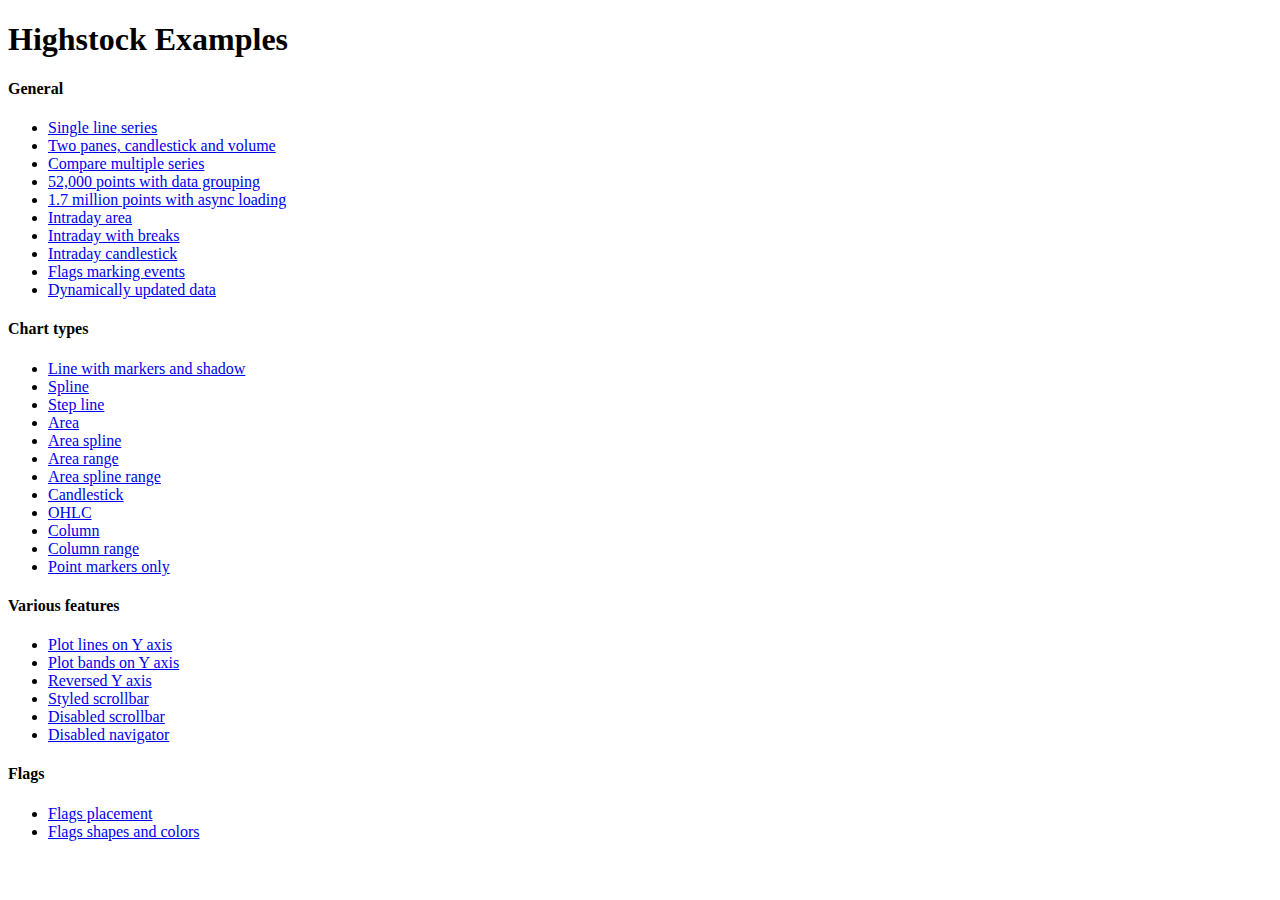
<file: Highstock-2.1.3/index.htm>
<!DOCTYPE HTML PUBLIC "-//W3C//DTD HTML 4.01//EN" "http://www.w3.org/TR/html4/strict.dtd">
<html>
	<head>
		<meta http-equiv="Content-Type" content="text/html; charset=iso-utf-8" />
		<title>Highstock Examples</title>
	</head>
	<body>
		<h1>Highstock Examples</h1>
		<h4>General</h4>
		<ul>
			<li><a href="examples/basic-line/index.htm"> Single line series</a></li>
			<li><a href="examples/candlestick-and-volume/index.htm"> Two panes, candlestick and volume</a></li>
			<li><a href="examples/compare/index.htm"> Compare multiple series</a></li>
			<li><a href="examples/data-grouping/index.htm"> 52,000 points with data grouping</a></li>
			<li><a href="examples/lazy-loading/index.htm"> 1.7 million points with async loading</a></li>
			<li><a href="examples/intraday-area/index.htm"> Intraday area</a></li>
			<li><a href="examples/intraday-breaks/index.htm"> Intraday with breaks</a></li>
			<li><a href="examples/intraday-candlestick/index.htm"> Intraday candlestick</a></li>
			<li><a href="examples/flags-general/index.htm"> Flags marking events</a></li>
			<li><a href="examples/dynamic-update/index.htm"> Dynamically updated data</a></li>
		</ul>
		<h4>Chart types</h4>
		<ul>
			<li><a href="examples/line-markers/index.htm"> Line with markers and shadow</a></li>
			<li><a href="examples/spline/index.htm"> Spline</a></li>
			<li><a href="examples/step-line/index.htm"> Step line</a></li>
			<li><a href="examples/area/index.htm"> Area</a></li>
			<li><a href="examples/areaspline/index.htm"> Area spline</a></li>
			<li><a href="examples/arearange/index.htm"> Area range</a></li>
			<li><a href="examples/areasplinerange/index.htm"> Area spline range</a></li>
			<li><a href="examples/candlestick/index.htm"> Candlestick</a></li>
			<li><a href="examples/ohlc/index.htm"> OHLC</a></li>
			<li><a href="examples/column/index.htm"> Column</a></li>
			<li><a href="examples/columnrange/index.htm"> Column range</a></li>
			<li><a href="examples/markers-only/index.htm"> Point markers only</a></li>
		</ul>
		<h4>Various features</h4>
		<ul>
			<li><a href="examples/yaxis-plotlines/index.htm"> Plot lines on Y axis</a></li>
			<li><a href="examples/yaxis-plotbands/index.htm"> Plot bands on Y axis</a></li>
			<li><a href="examples/yaxis-reversed/index.htm"> Reversed Y axis</a></li>
			<li><a href="examples/styled-scrollbar/index.htm"> Styled scrollbar</a></li>
			<li><a href="examples/scrollbar-disabled/index.htm"> Disabled scrollbar</a></li>
			<li><a href="examples/navigator-disabled/index.htm"> Disabled navigator</a></li>
		</ul>
		<h4>Flags</h4>
		<ul>
			<li><a href="examples/flags-placement/index.htm"> Flags placement</a></li>
			<li><a href="examples/flags-shapes/index.htm"> Flags shapes and colors</a></li>
		</ul>
	</body>
</html>
</file>
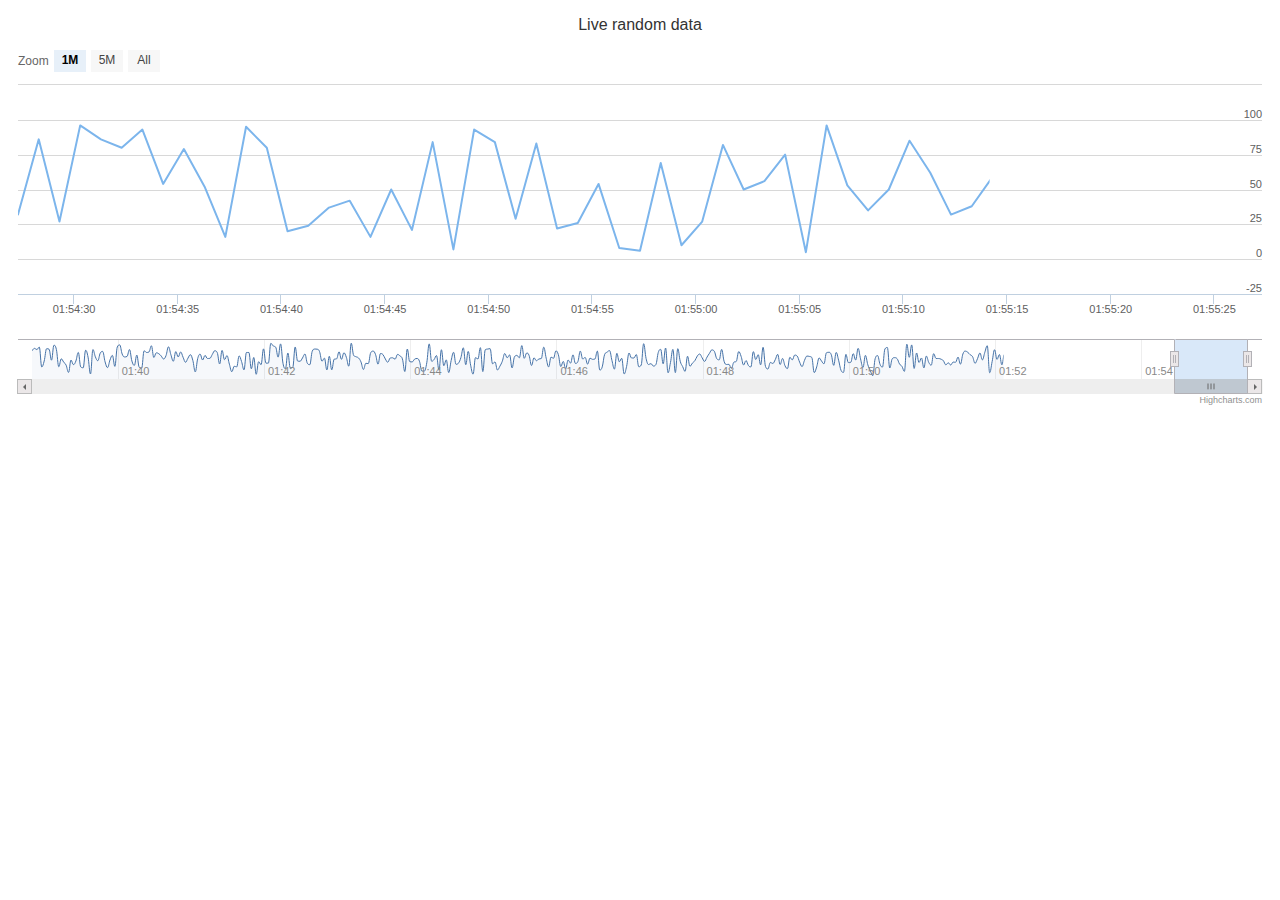
<file: Highstock-2.1.3/examples/dynamic-update/index.htm>
<!DOCTYPE HTML>
<html>
	<head>
		<meta http-equiv="Content-Type" content="text/html; charset=utf-8">
		<title>Highstock Example</title>

		<script type="text/javascript" src="http://ajax.googleapis.com/ajax/libs/jquery/1.8.2/jquery.min.js"></script>
		<style type="text/css">
${demo.css}
		</style>
		<script type="text/javascript">
$(function () {

    Highcharts.setOptions({
        global : {
            useUTC : false
        }
    });

    // Create the chart
    $('#container').highcharts('StockChart', {
        chart : {
            events : {
                load : function () {

                    // set up the updating of the chart each second
                    var series = this.series[0];
                    setInterval(function () {
                        var x = (new Date()).getTime(), // current time
                            y = Math.round(Math.random() * 100);
                        series.addPoint([x, y], true, true);
                    }, 1000);
                }
            }
        },

        rangeSelector: {
            buttons: [{
                count: 1,
                type: 'minute',
                text: '1M'
            }, {
                count: 5,
                type: 'minute',
                text: '5M'
            }, {
                type: 'all',
                text: 'All'
            }],
            inputEnabled: false,
            selected: 0
        },

        title : {
            text : 'Live random data'
        },

        exporting: {
            enabled: false
        },

        series : [{
            name : 'Random data',
            data : (function () {
                // generate an array of random data
                var data = [], time = (new Date()).getTime(), i;

                for (i = -999; i <= 0; i += 1) {
                    data.push([
                        time + i * 1000,
                        Math.round(Math.random() * 100)
                    ]);
                }
                return data;
            }())
        }]
    });

});

		</script>
	</head>
	<body>
<script src="../../js/highstock.js"></script>
<script src="../../js/modules/exporting.js"></script>

<div id="container" style="height: 400px; min-width: 310px"></div>
	</body>
</html>
</file>
<file: css/tooltipster.css>
/* This is the default Tooltipster theme (feel free to modify or duplicate and create multiple themes!): */
.tooltipster-default {
	border-radius: 5px; 
	border: none;
	background: #96989A;
	color: #fff;
}

/* Use this next selector to style things like font-size and line-height: */
.tooltipster-default .tooltipster-content {
	font-family: "Open Sans", sans-serif;
	font-size: 14px;
	line-height: 18px;
	padding: 8px 8px;
	white-space: pre-line; /* Added to allow line breaks */
	overflow: hidden;
}

/* This next selector defines the color of the border on the outside of the arrow. This will automatically match the color and size of the border set on the main tooltip styles. Set display: none; if you would like a border around the tooltip but no border around the arrow */
.tooltipster-default .tooltipster-arrow .tooltipster-arrow-border {
	/* border-color: ... !important; */
}


/* If you're using the icon option, use this next selector to style them */
.tooltipster-icon {
	cursor: help;
	margin-left: 4px;
}








/* This is the base styling required to make all Tooltipsters work */
.tooltipster-base {
	padding: 0;
	font-size: 0;
	line-height: 0;
	position: absolute;
	left: 0;
	top: 0;
	z-index: 9999999;
	pointer-events: none;
	width: auto;
	overflow: visible;
}
.tooltipster-base .tooltipster-content {
	overflow: hidden;
}


/* These next classes handle the styles for the little arrow attached to the tooltip. By default, the arrow will inherit the same colors and border as what is set on the main tooltip itself. */
.tooltipster-arrow {
	display: block;
	text-align: center;
	width: 100%;
	height: 100%;
	position: absolute;
	top: 0;
	left: 0;
	z-index: -1;
}
.tooltipster-arrow span, .tooltipster-arrow-border {
	display: block;
	width: 0; 
	height: 0;
	position: absolute;
}
.tooltipster-arrow-top span, .tooltipster-arrow-top-right span, .tooltipster-arrow-top-left span {
	border-left: 8px solid transparent !important;
	border-right: 8px solid transparent !important;
	border-top: 8px solid;
	bottom: -7px;
}
.tooltipster-arrow-top .tooltipster-arrow-border, .tooltipster-arrow-top-right .tooltipster-arrow-border, .tooltipster-arrow-top-left .tooltipster-arrow-border {
	border-left: 9px solid transparent !important;
	border-right: 9px solid transparent !important;
	border-top: 9px solid;
	bottom: -7px;
}

.tooltipster-arrow-bottom span, .tooltipster-arrow-bottom-right span, .tooltipster-arrow-bottom-left span {
	border-left: 8px solid transparent !important;
	border-right: 8px solid transparent !important;
	border-bottom: 8px solid;
	top: -7px;
}
.tooltipster-arrow-bottom .tooltipster-arrow-border, .tooltipster-arrow-bottom-right .tooltipster-arrow-border, .tooltipster-arrow-bottom-left .tooltipster-arrow-border {
	border-left: 9px solid transparent !important;
	border-right: 9px solid transparent !important;
	border-bottom: 9px solid;
	top: -7px;
}
.tooltipster-arrow-top span, .tooltipster-arrow-top .tooltipster-arrow-border, .tooltipster-arrow-bottom span, .tooltipster-arrow-bottom .tooltipster-arrow-border {
	left: 0;
	right: 0;
	margin: 0 auto;
}
.tooltipster-arrow-top-left span, .tooltipster-arrow-bottom-left span {
	left: 6px;
}
.tooltipster-arrow-top-left .tooltipster-arrow-border, .tooltipster-arrow-bottom-left .tooltipster-arrow-border {
	left: 5px;
}
.tooltipster-arrow-top-right span,  .tooltipster-arrow-bottom-right span {
	right: 6px;
}
.tooltipster-arrow-top-right .tooltipster-arrow-border, .tooltipster-arrow-bottom-right .tooltipster-arrow-border {
	right: 5px;
}
.tooltipster-arrow-left span, .tooltipster-arrow-left .tooltipster-arrow-border {
	border-top: 8px solid transparent !important;
	border-bottom: 8px solid transparent !important; 
	border-left: 8px solid;
	top: 50%;
	margin-top: -7px;
	right: -7px;
}
.tooltipster-arrow-left .tooltipster-arrow-border {
	border-top: 9px solid transparent !important;
	border-bottom: 9px solid transparent !important; 
	border-left: 9px solid;
	margin-top: -8px;
}
.tooltipster-arrow-right span, .tooltipster-arrow-right .tooltipster-arrow-border {
	border-top: 8px solid transparent !important;
	border-bottom: 8px solid transparent !important; 
	border-right: 8px solid;
	top: 50%;
	margin-top: -7px;
	left: -7px;
}
.tooltipster-arrow-right .tooltipster-arrow-border {
	border-top: 9px solid transparent !important;
	border-bottom: 9px solid transparent !important; 
	border-right: 9px solid;
	margin-top: -8px;
}


/* Some CSS magic for the awesome animations - feel free to make your own custom animations and reference it in your Tooltipster settings! */

.tooltipster-fade {
	opacity: 0;
	-webkit-transition-property: opacity;
	-moz-transition-property: opacity;
	-o-transition-property: opacity;
	-ms-transition-property: opacity;
	transition-property: opacity;
}
.tooltipster-fade-show {
	opacity: 1;
}

.tooltipster-grow {
	-webkit-transform: scale(0,0);
	-moz-transform: scale(0,0);
	-o-transform: scale(0,0);
	-ms-transform: scale(0,0);
	transform: scale(0,0);
	-webkit-transition-property: -webkit-transform;
	-moz-transition-property: -moz-transform;
	-o-transition-property: -o-transform;
	-ms-transition-property: -ms-transform;
	transition-property: transform;
	-webkit-backface-visibility: hidden;
}
.tooltipster-grow-show {
	-webkit-transform: scale(1,1);
	-moz-transform: scale(1,1);
	-o-transform: scale(1,1);
	-ms-transform: scale(1,1);
	transform: scale(1,1);
	-webkit-transition-timing-function: cubic-bezier(0.175, 0.885, 0.320, 1);
	-webkit-transition-timing-function: cubic-bezier(0.175, 0.885, 0.320, 1.15); 
	-moz-transition-timing-function: cubic-bezier(0.175, 0.885, 0.320, 1.15); 
	-ms-transition-timing-function: cubic-bezier(0.175, 0.885, 0.320, 1.15); 
	-o-transition-timing-function: cubic-bezier(0.175, 0.885, 0.320, 1.15); 
	transition-timing-function: cubic-bezier(0.175, 0.885, 0.320, 1.15);
}

.tooltipster-swing {
	opacity: 0;
	-webkit-transform: rotateZ(4deg);
	-moz-transform: rotateZ(4deg);
	-o-transform: rotateZ(4deg);
	-ms-transform: rotateZ(4deg);
	transform: rotateZ(4deg);
	-webkit-transition-property: -webkit-transform, opacity;
	-moz-transition-property: -moz-transform;
	-o-transition-property: -o-transform;
	-ms-transition-property: -ms-transform;
	transition-property: transform;
}
.tooltipster-swing-show {
	opacity: 1;
	-webkit-transform: rotateZ(0deg);
	-moz-transform: rotateZ(0deg);
	-o-transform: rotateZ(0deg);
	-ms-transform: rotateZ(0deg);
	transform: rotateZ(0deg);
	-webkit-transition-timing-function: cubic-bezier(0.230, 0.635, 0.495, 1);
	-webkit-transition-timing-function: cubic-bezier(0.230, 0.635, 0.495, 2.4); 
	-moz-transition-timing-function: cubic-bezier(0.230, 0.635, 0.495, 2.4); 
	-ms-transition-timing-function: cubic-bezier(0.230, 0.635, 0.495, 2.4); 
	-o-transition-timing-function: cubic-bezier(0.230, 0.635, 0.495, 2.4); 
	transition-timing-function: cubic-bezier(0.230, 0.635, 0.495, 2.4);
}

.tooltipster-fall {
	top: 0;
	-webkit-transition-property: top;
	-moz-transition-property: top;
	-o-transition-property: top;
	-ms-transition-property: top;
	transition-property: top;
	-webkit-transition-timing-function: cubic-bezier(0.175, 0.885, 0.320, 1);
	-webkit-transition-timing-function: cubic-bezier(0.175, 0.885, 0.320, 1.15); 
	-moz-transition-timing-function: cubic-bezier(0.175, 0.885, 0.320, 1.15); 
	-ms-transition-timing-function: cubic-bezier(0.175, 0.885, 0.320, 1.15); 
	-o-transition-timing-function: cubic-bezier(0.175, 0.885, 0.320, 1.15); 
	transition-timing-function: cubic-bezier(0.175, 0.885, 0.320, 1.15); 
}
.tooltipster-fall-show {
}
.tooltipster-fall.tooltipster-dying {
	-webkit-transition-property: all;
	-moz-transition-property: all;
	-o-transition-property: all;
	-ms-transition-property: all;
	transition-property: all;
	top: 0px !important;
	opacity: 0;
}

.tooltipster-slide {
	left: -40px;
	-webkit-transition-property: left;
	-moz-transition-property: left;
	-o-transition-property: left;
	-ms-transition-property: left;
	transition-property: left;
	-webkit-transition-timing-function: cubic-bezier(0.175, 0.885, 0.320, 1);
	-webkit-transition-timing-function: cubic-bezier(0.175, 0.885, 0.320, 1.15); 
	-moz-transition-timing-function: cubic-bezier(0.175, 0.885, 0.320, 1.15); 
	-ms-transition-timing-function: cubic-bezier(0.175, 0.885, 0.320, 1.15); 
	-o-transition-timing-function: cubic-bezier(0.175, 0.885, 0.320, 1.15); 
	transition-timing-function: cubic-bezier(0.175, 0.885, 0.320, 1.15);
}
.tooltipster-slide.tooltipster-slide-show {
}
.tooltipster-slide.tooltipster-dying {
	-webkit-transition-property: all;
	-moz-transition-property: all;
	-o-transition-property: all;
	-ms-transition-property: all;
	transition-property: all;
	left: 0px !important;
	opacity: 0;
}


/* CSS transition for when contenting is changing in a tooltip that is still open. The only properties that will NOT transition are: width, height, top, and left */
.tooltipster-content-changing {
	opacity: 0.5;
	-webkit-transform: scale(1.1, 1.1);
	-moz-transform: scale(1.1, 1.1);
	-o-transform: scale(1.1, 1.1);
	-ms-transform: scale(1.1, 1.1);
	transform: scale(1.1, 1.1);
}
</file>
<file: css/spectrum.css>
/***
Spectrum Colorpicker v1.7.0
https://github.com/bgrins/spectrum
Author: Brian Grinstead
License: MIT
***/

.sp-container {
    position:absolute;
    top:0;
    left:0;
    display:inline-block;
    *display: inline;
    *zoom: 1;
    /* https://github.com/bgrins/spectrum/issues/40 */
    z-index: 9999994;
    overflow: hidden;
}
.sp-container.sp-flat {
    position: relative;
}

/* Fix for * { box-sizing: border-box; } */
.sp-container,
.sp-container * {
    -webkit-box-sizing: content-box;
       -moz-box-sizing: content-box;
            box-sizing: content-box;
}

/* http://ansciath.tumblr.com/post/7347495869/css-aspect-ratio */
.sp-top {
  position:relative;
  width: 100%;
  display:inline-block;
}
.sp-top-inner {
   position:absolute;
   top:0;
   left:0;
   bottom:0;
   right:0;
}
.sp-color {
    position: absolute;
    top:0;
    left:0;
    bottom:0;
    right:20%;
}
.sp-hue {
    position: absolute;
    top:0;
    right:0;
    bottom:0;
    left:84%;
    height: 100%;
}

.sp-clear-enabled .sp-hue {
    top:33px;
    height: 77.5%;
}

.sp-fill {
    padding-top: 80%;
}
.sp-sat, .sp-val {
    position: absolute;
    top:0;
    left:0;
    right:0;
    bottom:0;
}

.sp-alpha-enabled .sp-top {
    margin-bottom: 18px;
}
.sp-alpha-enabled .sp-alpha {
    display: block;
}
.sp-alpha-handle {
    position:absolute;
    top:-4px;
    bottom: -4px;
    width: 6px;
    left: 50%;
    cursor: pointer;
    border: 1px solid black;
    background: white;
    opacity: .8;
}
.sp-alpha {
    display: none;
    position: absolute;
    bottom: -14px;
    right: 0;
    left: 0;
    height: 8px;
}
.sp-alpha-inner {
    border: solid 1px #333;
}

.sp-clear {
    display: none;
}

.sp-clear.sp-clear-display {
    background-position: center;
}

.sp-clear-enabled .sp-clear {
    display: block;
    position:absolute;
    top:0px;
    right:0;
    bottom:0;
    left:84%;
    height: 28px;
}

/* Don't allow text selection */
.sp-container, .sp-replacer, .sp-preview, .sp-dragger, .sp-slider, .sp-alpha, .sp-clear, .sp-alpha-handle, .sp-container.sp-dragging .sp-input, .sp-container button  {
    -webkit-user-select:none;
    -moz-user-select: -moz-none;
    -o-user-select:none;
    user-select: none;
}

.sp-container.sp-input-disabled .sp-input-container {
    display: none;
}
.sp-container.sp-buttons-disabled .sp-button-container {
    display: none;
}
.sp-container.sp-palette-buttons-disabled .sp-palette-button-container {
    display: none;
}
.sp-palette-only .sp-picker-container {
    display: none;
}
.sp-palette-disabled .sp-palette-container {
    display: none;
}

.sp-initial-disabled .sp-initial {
    display: none;
}


/* Gradients for hue, saturation and value instead of images.  Not pretty... but it works */
.sp-sat {
    background-image: -webkit-gradient(linear,  0 0, 100% 0, from(#FFF), to(rgba(204, 154, 129, 0)));
    background-image: -webkit-linear-gradient(left, #FFF, rgba(204, 154, 129, 0));
    background-image: -moz-linear-gradient(left, #fff, rgba(204, 154, 129, 0));
    background-image: -o-linear-gradient(left, #fff, rgba(204, 154, 129, 0));
    background-image: -ms-linear-gradient(left, #fff, rgba(204, 154, 129, 0));
    background-image: linear-gradient(to right, #fff, rgba(204, 154, 129, 0));
    -ms-filter: "progid:DXImageTransform.Microsoft.gradient(GradientType = 1, startColorstr=#FFFFFFFF, endColorstr=#00CC9A81)";
    filter : progid:DXImageTransform.Microsoft.gradient(GradientType = 1, startColorstr='#FFFFFFFF', endColorstr='#00CC9A81');
}
.sp-val {
    background-image: -webkit-gradient(linear, 0 100%, 0 0, from(#000000), to(rgba(204, 154, 129, 0)));
    background-image: -webkit-linear-gradient(bottom, #000000, rgba(204, 154, 129, 0));
    background-image: -moz-linear-gradient(bottom, #000, rgba(204, 154, 129, 0));
    background-image: -o-linear-gradient(bottom, #000, rgba(204, 154, 129, 0));
    background-image: -ms-linear-gradient(bottom, #000, rgba(204, 154, 129, 0));
    background-image: linear-gradient(to top, #000, rgba(204, 154, 129, 0));
    -ms-filter: "progid:DXImageTransform.Microsoft.gradient(startColorstr=#00CC9A81, endColorstr=#FF000000)";
    filter : progid:DXImageTransform.Microsoft.gradient(startColorstr='#00CC9A81', endColorstr='#FF000000');
}

.sp-hue {
    background: -moz-linear-gradient(top, #ff0000 0%, #ffff00 17%, #00ff00 33%, #00ffff 50%, #0000ff 67%, #ff00ff 83%, #ff0000 100%);
    background: -ms-linear-gradient(top, #ff0000 0%, #ffff00 17%, #00ff00 33%, #00ffff 50%, #0000ff 67%, #ff00ff 83%, #ff0000 100%);
    background: -o-linear-gradient(top, #ff0000 0%, #ffff00 17%, #00ff00 33%, #00ffff 50%, #0000ff 67%, #ff00ff 83%, #ff0000 100%);
    background: -webkit-gradient(linear, left top, left bottom, from(#ff0000), color-stop(0.17, #ffff00), color-stop(0.33, #00ff00), color-stop(0.5, #00ffff), color-stop(0.67, #0000ff), color-stop(0.83, #ff00ff), to(#ff0000));
    background: -webkit-linear-gradient(top, #ff0000 0%, #ffff00 17%, #00ff00 33%, #00ffff 50%, #0000ff 67%, #ff00ff 83%, #ff0000 100%);
    background: linear-gradient(to bottom, #ff0000 0%, #ffff00 17%, #00ff00 33%, #00ffff 50%, #0000ff 67%, #ff00ff 83%, #ff0000 100%);
}

/* IE filters do not support multiple color stops.
   Generate 6 divs, line them up, and do two color gradients for each.
   Yes, really.
 */
.sp-1 {
    height:17%;
    filter: progid:DXImageTransform.Microsoft.gradient(startColorstr='#ff0000', endColorstr='#ffff00');
}
.sp-2 {
    height:16%;
    filter: progid:DXImageTransform.Microsoft.gradient(startColorstr='#ffff00', endColorstr='#00ff00');
}
.sp-3 {
    height:17%;
    filter: progid:DXImageTransform.Microsoft.gradient(startColorstr='#00ff00', endColorstr='#00ffff');
}
.sp-4 {
    height:17%;
    filter: progid:DXImageTransform.Microsoft.gradient(startColorstr='#00ffff', endColorstr='#0000ff');
}
.sp-5 {
    height:16%;
    filter: progid:DXImageTransform.Microsoft.gradient(startColorstr='#0000ff', endColorstr='#ff00ff');
}
.sp-6 {
    height:17%;
    filter: progid:DXImageTransform.Microsoft.gradient(startColorstr='#ff00ff', endColorstr='#ff0000');
}

.sp-hidden {
    display: none !important;
}

/* Clearfix hack */
.sp-cf:before, .sp-cf:after { content: ""; display: table; }
.sp-cf:after { clear: both; }
.sp-cf { *zoom: 1; }

/* Mobile devices, make hue slider bigger so it is easier to slide */
@media (max-device-width: 480px) {
    .sp-color { right: 40%; }
    .sp-hue { left: 63%; }
    .sp-fill { padding-top: 60%; }
}
.sp-dragger {
   border-radius: 5px;
   height: 5px;
   width: 5px;
   border: 1px solid #fff;
   background: #000;
   cursor: pointer;
   position:absolute;
   top:0;
   left: 0;
}
.sp-slider {
    position: absolute;
    top:0;
    cursor:pointer;
    height: 3px;
    left: -1px;
    right: -1px;
    border: 1px solid #000;
    background: white;
    opacity: .8;
}

/*
Theme authors:
Here are the basic themeable display options (colors, fonts, global widths).
See http://bgrins.github.io/spectrum/themes/ for instructions.
*/

.sp-container {
    border-radius: 0;
    background-color: #ECECEC;
    border: solid 1px #f0c49B;
    padding: 0;
}
.sp-container, .sp-container button, .sp-container input, .sp-color, .sp-hue, .sp-clear {
    font: normal 12px "Lucida Grande", "Lucida Sans Unicode", "Lucida Sans", Geneva, Verdana, sans-serif;
    -webkit-box-sizing: border-box;
    -moz-box-sizing: border-box;
    -ms-box-sizing: border-box;
    box-sizing: border-box;
}
.sp-top {
    margin-bottom: 3px;
}
.sp-color, .sp-hue, .sp-clear {
    border: solid 1px #666;
}

/* Input */
.sp-input-container {
    float:right;
    width: 100px;
    margin-bottom: 4px;
}
.sp-initial-disabled  .sp-input-container {
    width: 100%;
}
.sp-input {
   font-size: 12px !important;
   border: 1px inset;
   padding: 4px 5px;
   margin: 0;
   width: 100%;
   background:transparent;
   border-radius: 3px;
   color: #222;
}
.sp-input:focus  {
    border: 1px solid orange;
}
.sp-input.sp-validation-error {
    border: 1px solid red;
    background: #fdd;
}
.sp-picker-container , .sp-palette-container {
    float:left;
    position: relative;
    padding: 10px;
    padding-bottom: 300px;
    margin-bottom: -290px;
}
.sp-picker-container {
    width: 172px;
    border-left: solid 1px #fff;
}

/* Palettes */
.sp-palette-container {
    border-right: solid 1px #ccc;
}

.sp-palette-only .sp-palette-container {
    border: 0;
}

.sp-palette .sp-thumb-el {
    display: block;
    position:relative;
    float:left;
    width: 24px;
    height: 15px;
    margin: 3px;
    cursor: pointer;
    border:solid 2px transparent;
}
.sp-palette .sp-thumb-el:hover, .sp-palette .sp-thumb-el.sp-thumb-active {
    border-color: orange;
}
.sp-thumb-el {
    position:relative;
}

/* Initial */
.sp-initial {
    float: left;
    border: solid 1px #333;
}
.sp-initial span {
    width: 30px;
    height: 25px;
    border:none;
    display:block;
    float:left;
    margin:0;
}

.sp-initial .sp-clear-display {
    background-position: center;
}

/* Buttons */
.sp-palette-button-container,
.sp-button-container {
    float: right;
}

/* Replacer (the little preview div that shows up instead of the <input>) */
.sp-replacer {
    margin:0;
    overflow:hidden;
    cursor:pointer;
    padding: 4px;
    display:inline-block;
    *zoom: 1;
    *display: inline;
    border: solid 1px #91765d;
    background: #eee;
    color: #333;
    vertical-align: middle;
}
.sp-replacer:hover, .sp-replacer.sp-active {
    border-color: #F0C49B;
    color: #111;
}
.sp-replacer.sp-disabled {
    cursor:default;
    border-color: silver;
    color: silver;
}
.sp-dd {
    padding: 2px 0;
    height: 16px;
    line-height: 16px;
    float:left;
    font-size:10px;
}
.sp-preview {
    position:relative;
    width:25px;
    height: 20px;
    border: solid 1px #222;
    margin-right: 5px;
    float:left;
    z-index: 0;
}

.sp-palette {
    *width: 220px;
    max-width: 220px;
}
.sp-palette .sp-thumb-el {
    width:16px;
    height: 16px;
    margin:2px 1px;
    border: solid 1px #d0d0d0;
}

.sp-container {
    padding-bottom:0;
}


/* Buttons: http://hellohappy.org/css3-buttons/ */
.sp-container button {
  background-color: #eeeeee;
  background-image: -webkit-linear-gradient(top, #eeeeee, #cccccc);
  background-image: -moz-linear-gradient(top, #eeeeee, #cccccc);
  background-image: -ms-linear-gradient(top, #eeeeee, #cccccc);
  background-image: -o-linear-gradient(top, #eeeeee, #cccccc);
  background-image: linear-gradient(to bottom, #eeeeee, #cccccc);
  border: 1px solid #ccc;
  border-bottom: 1px solid #bbb;
  border-radius: 3px;
  color: #333;
  font-size: 14px;
  line-height: 1;
  padding: 5px 4px;
  text-align: center;
  text-shadow: 0 1px 0 #eee;
  vertical-align: middle;
}
.sp-container button:hover {
    background-color: #dddddd;
    background-image: -webkit-linear-gradient(top, #dddddd, #bbbbbb);
    background-image: -moz-linear-gradient(top, #dddddd, #bbbbbb);
    background-image: -ms-linear-gradient(top, #dddddd, #bbbbbb);
    background-image: -o-linear-gradient(top, #dddddd, #bbbbbb);
    background-image: linear-gradient(to bottom, #dddddd, #bbbbbb);
    border: 1px solid #bbb;
    border-bottom: 1px solid #999;
    cursor: pointer;
    text-shadow: 0 1px 0 #ddd;
}
.sp-container button:active {
    border: 1px solid #aaa;
    border-bottom: 1px solid #888;
    -webkit-box-shadow: inset 0 0 5px 2px #aaaaaa, 0 1px 0 0 #eeeeee;
    -moz-box-shadow: inset 0 0 5px 2px #aaaaaa, 0 1px 0 0 #eeeeee;
    -ms-box-shadow: inset 0 0 5px 2px #aaaaaa, 0 1px 0 0 #eeeeee;
    -o-box-shadow: inset 0 0 5px 2px #aaaaaa, 0 1px 0 0 #eeeeee;
    box-shadow: inset 0 0 5px 2px #aaaaaa, 0 1px 0 0 #eeeeee;
}
.sp-cancel {
    font-size: 11px;
    color: #d93f3f !important;
    margin:0;
    padding:2px;
    margin-right: 5px;
    vertical-align: middle;
    text-decoration:none;

}
.sp-cancel:hover {
    color: #d93f3f !important;
    text-decoration: underline;
}


.sp-palette span:hover, .sp-palette span.sp-thumb-active {
    border-color: #000;
}

.sp-preview, .sp-alpha, .sp-thumb-el {
    position:relative;
    background-image: url([data-uri]);
}
.sp-preview-inner, .sp-alpha-inner, .sp-thumb-inner {
    display:block;
    position:absolute;
    top:0;left:0;bottom:0;right:0;
}

.sp-palette .sp-thumb-inner {
    background-position: 50% 50%;
    background-repeat: no-repeat;
}

.sp-palette .sp-thumb-light.sp-thumb-active .sp-thumb-inner {
    background-image: url([data-uri]);
}

.sp-palette .sp-thumb-dark.sp-thumb-active .sp-thumb-inner {
    background-image: url([data-uri]);
}

.sp-clear-display {
    background-repeat:no-repeat;
    background-position: center;
    background-image: url([data-uri]);
}
</file>
<file: js/sleuthgrids/sleuthgrids.style.css>
/* ------------------------- MAIN GRID ------------------------- */


#tile_add {
	height:200px;
	width:200px;
	position:absolute;
	display:none;
	background-color: rgba(144, 144, 144, 1);
	opacity:0.6;
	z-index:1000;
}

#tile_add.active {
	display:block;
}

.grids {
	height: 100%;
	width: 100%;
	position:relative;
	display:block;
}

.grid {
	height: 100%;
	width: 100%;
	position:relative;
	display:none;
}

.grid.active {
	display:block;
}

.grid-arrow {
	height:26px;
	width:26px;
	position:absolute;
	z-index:1002;
	display:none;
	background-color: rgba(50, 157, 220, 0.8);
}

.grid-arrow-middle {
	height:26px;
	width:26px;
	position:absolute;
	z-index:1002;
	display:none;
	background-color: rgba(50, 157, 220, 0.8);
}

.grid-arrow img{
	position:absolute;
	height:16px;
	width:16px;
	top:50%;
	left:50%;
	transform: translateY(-50%) translateX(-50%);
	-webkit-transform: translateY(-50%) translateX(-50%);
	-moz-transform: translateY(-50%) translateX(-50%);
	opacity:0.8;
}

.grid-arrow.active {
	display:block;
}

.grid-arrow-middle.active {
	display:block;
}

.grid-arrow-left {
	left:0;
	margin-left:20px;
}

.grid-arrow-right {
	right:0;
	margin-right:20px;
}

.grid-arrow-top {
	top:0;
	margin-top:20px;
}

.grid-arrow-bottom {
	bottom:0;
	margin-bottom:20px;
}

.grid-arrow-middle {
	left:50%;
	top:50%;
	transform: translateY(-50%) translateX(-50%);
}

.grid-arrow-left, .grid-arrow-right {
	top:50%;
	transform: translateY(-50%);
}

.grid-arrow-top, .grid-arrow-bottom {
	left:50%;
	transform: translateX(-50%);
}

.tiles {
	height:100%;
	width:100%;
	position:relative;
	display:block;
}

.tileResizeW {
	cursor:w-resize !important;
}

.tileResizeN {
	cursor:n-resize !important;
}

.tileResizeS {
	cursor:s-resize !important;
}

.tileResizeE {
	cursor:e-resize !important;
}

.tile-arrow-wrap {
	height:95px;
	width:95px;
	position:absolute;
	z-index:1001;
	display:none;
	top:50%;
	left:50%;
	transform: translateY(-50%) translateX(-50%);
}

.tile-arrow-wrap.left {
	left:0;
}

.tile-arrow-wrap.right {
	left:100%;
}

.tile-arrow-wrap.top {
	top:0;
}

.tile-arrow-wrap.bottom {
	top:100%;
}


.tile-arrow {
	height:26px;
	width:26px;
	position:absolute;
	background-color: rgba(50, 157, 220, 0.8);
}

.tile-arrow img{
	position:absolute;
	height:16px;
	width:16px;
	top:50%;
	left:50%;
	transform: translateY(-50%) translateX(-50%);
	opacity:0.8;
}

.tile-arrow-wrap.active {
	display:block;
}

.tile-arrow-left {
	left:0;
}

.tile-arrow-right {
	right:0;
}

.tile-arrow-top {
	top:0;
}

.tile-arrow-bottom {
	bottom:0;
}

.tile-arrow-middle {
	left:50%;
	top:50%;
	transform: translateX(-50%) translateY(-50%);}

.tile-arrow-left, .tile-arrow-right {
	top:50%;
	transform: translateY(-50%);
}

.tile-arrow-top, .tile-arrow-bottom {
	left:50%;
	transform: translateX(-50%);
}

.tile {
	position:absolute;
	border-radius:4px;
	padding:1px;
}

.tile-overlay {
	height: calc(100% - 6px);
	width: calc(100% - 10px);
	position: absolute;
	display:none;
	

	border-radius:4px;
	overflow:hidden;
	padding:1px;
	background-color:#333333;
	z-index:105;
}

.tile-overlay.active {
	display: block;
}


.tile-header {
	height:20px;
	width:100%;
	position:relative;
	display:block;
	
	background-color:#444444;
	/*border-bottom:1px solid black;
	border-top:1px solid #555555;*/
	
	margin-bottom:-1px;
}

.tile-header-tab {
	height:100%;
	width:100%;
	position:relative;
	padding-left:5px;
	border-bottom:1px solid black;
	z-index:1;
}

.tile-header .tile-header-tab.focus-border {
	border:1px solid #329ddc;
	border-bottom:1px solid black;
	margin-bottom:-1px;
	z-index:1;
}

.tile-header.tile-header-tabs {
	border-bottom:none;
	padding-left:0px;
	background-color:transparent;
	border-top:none;
	margin-bottom:-1px;
}

.tile-header-tabs .tile-header-tab {
	height:100%;
	width:initial;
	position:relative;
	float:left;
	background-color:#222222;
	border-bottom:none;
	border-top-left-radius:3px;
	border-top-right-radius:3px;

	padding-left:5px;
	padding-right:3px;
	margin-right:2px;
	z-index:0;
}

.tile-header-tabs  .tile-header-tab.focus-border {
	border:1px solid #329ddc;
	border-bottom:none;
	z-index:1;
}

.tile-header-tabs  .tile-header-tab.active {
	background-color:#333333;
}

.tile-header-tabs  .tile-header-tab:hover:not(.active) {
	background-color:#2d2d2d;
}

.tile-header-tabs  .tile-header-tab .tile-header-title-wrap {
	margin-right:30px;
}

.tile-header .tile-header-tab.active {
	z-index:4;
}

.tile-header-title-wrap {
	height:100%;
	position:relative;
	float:left;
	padding-left:4px;
}

.tile-header-link {
	height:100%;
	position:relative;
	float:right;
	padding-right:7px;
	display:none;
}

.tile-header-tab.active .tile-header-link {
	display:block;
}

.tile-header-link .dropdown-outer {
	height:16px;
	width:22px;
}

.tile-header-link .dropdown-inner {
	padding:0px;
	text-align:center;
}

.tile-header-link .dropdown-title {
	width:100%;
}

.tile-header-link .dropdown-list ul {
	text-align:center;
}

.tile-header-link .dropdown-list li {
	padding-left:0px;
}

.tile-header-link-dropdown .dropdown-list {
	width:25px;
}


.tile-header-icons {
	height:100%;
	position:relative;
	float:right;
	padding-right:5px;
}

.tile-header-ico {
	height:100%;
	position:relative;
	float:right;
}

.tile-header-close {
	height:9px;
	width:9px;
}

.tile-header-close:hover {
	cursor:pointer;
}


.tile-cells {
	height:calc(100% - 20px);
	width:100%;
	position:relative;
	display:block;
	padding:5px;
	padding-top:1px;
	background-color:#333333;
}

.tile-cells.focus-border {
	border:1px solid #329ddc;
}

.cell {
	height:100%;
	width:100%;
	position:relative;
	float:left;
	border-radius:4px;
	overflow:hidden;
	padding:1px;
}

.cell.active {
	border:1px solid #329ddc;
	padding:0px;
}


.cell.tab-hidden {
	display:none;
}


.cell-header-wrap {
	height:20px;
	width:100%;
	/*display:table;*/
	position:absolute;
	top:0;
	bottom:0;
	margin-top:auto;
	margin-bottom:auto;
	overflow:hidden;
}

.preview-tile {
	position:absolute;
	border-radius:4px;
	overflow:hidden;
	padding:2px;
	opacity:0.7;
	background-color: rgba(50, 157, 220, 0.8);
	border:1px solid black;
	display:none;
	z-index:104;
}

.preview-tile.active {
	display:block;
}


.preview-tile-header {
	height:20px;
	width:100%;
	position:relative;
	display:block;
	border-bottom:1px solid black;
	border-top:1px solid #555555;
	border-color:transparent;
	padding-left:5px;
}

.preview-tile-content {
	height:calc(100% - 20px);
	width:100%;
	position:relative;
	display:block;
	padding:5px;
	padding-top:0px;
}
</file>
<file: css/idex.style.css>
/* ------------------------- BASE ------------------------- */



*, *::after, *::before {
	-webkit-box-sizing: border-box;
	-moz-box-sizing: border-box;
	box-sizing: border-box;
	-o-box-sizing: border-box;
	-ms-box-sizing: border-box; 
}
  
* {
    padding: 0px;
    margin: 0px;
	font-smoothing: antialiased;
	-webkit-font-smoothing: antialiased;
}

@font-face {
	font-family: 'Roboto';
	src: url('fonts/roboto-reg.woff2') format('woff2'),
		 url('fonts/roboto-bold.woff2') format('woff2');

}

div {
	position:relative;
	display:block;
}

a {
	text-decoration: none; 
}

input {
	border:none;
	color:#e5e5e5;
}

html {
	width: 100%;
	height: 100%;
}

body {
	height:100%;
	width:100%;
	font-size: .7rem;
    font-family: 'Roboto', sans-serif;
	color: #dddddd;
	-webkit-font-smoothing: antialiased;
	margin: 0px; 
	border:1px solid #444444;
	background-color:#333333;
}

/* ------------------------- GLOBAL CLASSES ------------------------- */


.text-red {
	color: rgb(255,0,0);
}

.text-green {
	color: rgb(0,210,0);
}

.vert-align {
	position:relative;
	display:block;
	top: 50%;
	transform: translateY(-50%);
	-webkit-transform: translateY(-50%);
	-moz-transform: translateY(-50%);
}

.horiz-align {
	position:relative;
	display:block;
	left: 50%;
	transform: translateX(-50%);
	-webkit-transform: translateX(-50%);
	-moz-transform: translateX(-50%);
}

.vert-align-horiz-align {
	position:relative;
	display:block;
	left:50%;
	top:50%;
	transform:translateX(-50%) translateY(-50%);
	-webkit-transform:translateX(-50%) translateY(-50%);
	-moz-transform:translateX(-50%) translateY(-50%);
}

.vert-align-abs {
	position:absolute;
	display:table;
	top:0;
	bottom:0;
	left:0;
	right:0;
	margin:auto;
	z-index:2000;
	background-color:#333333;
	border-radius:4px;
	border:1px solid black;
	/*top:50%;
	transform:translateY(-50%);
	-webkit-transform: translateY(-50%);
	-moz-transform: translateY(-50%);
	left:0;
	right:0;
	margin-left:auto;
	margin-right:auto;*/
}

.unselectable {
    -moz-user-select: -moz-none;
    -khtml-user-select: none;
    -webkit-user-select: none;
    -o-user-select: none;
    user-select: none;
	cursor:default;
}

.fadeSlow {
	-webkit-transition: all .3s ease;
    -moz-transition: all .3s ease;
    -o-transition: all .3s ease;
    -ms-transition: all .3s ease;
    transition: all .3s ease;
}

.fadeSlowIndy {
	-webkit-transition: all .5s ease;
    -moz-transition: all .5s ease;
    -o-transition: all .5s ease;
    -ms-transition: all .5s ease;
    transition: all .5s ease;
}

/* ------------------------- TABS ------------------------- */

.tab-wrap {
	display:none !important;
}

.tab-wrap.active {
	display:block !important;
}

.tab-nav {
	height:18px;
	width:100%;
}

.tab-nav-cell {
	height:100%;
	width:100px;
	float:left;
	padding-top:4px;
}

.tab-nav-cell span:hover{
	cursor:pointer;
}

/* ------------------------- BUTTONS ------------------------- */


/* ------------------------- BUTTON-DROPDOWN ------------------------- */

.dropdown-list-wrap {
	height:100%;
	float:left;
}

.dropdown-outer {
	height:18px;
	width:110px;
	border-bottom:1px solid #444444;
	z-index:101;
}

.dropdown-outer:hover {
	background-color:#444444
}

.dropdown {
	height:100%;
	border:1px solid black;
	border-radius:2px;
	padding-left:4px;
	padding-right:4px;
}

.dropdown-inner {
	height:100%;
	padding:0px 5px;
	border-top:1px solid #444444;
}

.dropdown-inner:hover {
	border-top:1px solid #555555;
}

.dropdown-title {
	height:100%;
	float:left;
}

.dropdown-img {
	height:100%;
	position:relative;
	float:right;
	padding-left:10px;
}

.dropdown-img img {
	height:10px;
	width:8px;
}

.dropdown-list {
	width:110px;
	position:fixed;
	display:none;
	z-index:101;
	font-size: 13px;
	background:#111111;
	border:1px solid #3b3b3b;
}

.dropdown-list.active {
	display:block;
	border:1px solid #329ddc;
}

.dropdown-list ul {
	list-style:none;
	text-align:left;
	display:none;
}

.dropdown-list ul.active {
	display:block;
}

.dropdown-list li {
	display:block;
	padding-left:10px;
	padding-top:3px;
	padding-bottom:3px;
	font-size:11px;
}

.dropdown-list  li.active {
	color:#EDB379;
}

.dropdown-list:not(.no-hover)  li:hover {
	cursor:pointer;
	color:black;
	background-color: #329ddc;
}

/* ------------------------- BUTTON-ICON ------------------------- */

.nbutton-icon-wrap {
	height:100%;
	float:left;
}

.nbutton-icon-outer {
	height:18px;
	width:50px;
	border-bottom:1px solid #444444;
	z-index:0;
}

.nbutton-icon-outer:hover {
	background-color:#444444;
}

.nbutton-icon {
	height:100%;
	border:1px solid black;
	border-radius:2px;
	padding-left:2px;
	padding-right:2px;
}

.nbutton-icon-inner {
	height:100%;
	border-top:1px solid #444444;
}

.nbutton-icon-inner:hover {
	border-top:1px solid #555555;
}

.nbutton-icon-img {
	position:relative;
	text-align:center;
}

.nbutton-icon-img img {
	height:10px;
	width:12px;
}

/* ------------------------- BUTTON-TEXT ------------------------- */

.nbutton-text-wrap {
	height:100%;
	float:left;
}

.nbutton-text-outer {
	height:18px;
	width:150px;
	border-bottom:1px solid #444444;
	z-index:101;
}

.nbutton-text-outer:hover {
	background-color:#444444;
}

.nbutton-text {
	height:100%;
	border:1px solid black;
	border-radius:2px;
	padding-left:4px;
	padding-right:4px;
}

.nbutton-text-inner {
	height:100%;
	padding:5px;
	border-top:1px solid #444444;
}

.nbutton-text-inner:hover {
	border-top:1px solid #555555;
}

.nbutton-text-title {
	height:100%;
	width:100%;
	text-align:middle;
}

/* ------------------------- BUTTON-SEARCH ------------------------- */

.nSearch-wrap {
	height:20px;
	width:200px;
	float:left;
}

.nSearch-input {
	height:100%;
	width:100%;
	float:left;
	border-bottom:1px solid #444444;
}

.nSearch-input:hover {
	background-color:#151515;
}

.nSearch-input-img {
	height:100%;
	width:25px;
	position:relative;
	float:left;
	text-align:center;
	border:1px solid black;
	border-left:none;
	border-radius:4px;
	border-top-left-radius:0px;
	border-bottom-left-radius:0px;
}

.nSearch-input-img-inner {
	height:100%;
	width:100%;
	position:relative;
	border-top:1px solid #444444;
	background-color:#333333;
}

.nSearch-input-img img {
	height:8px;
	width:8px;
}

.nSearch-input-img-inner:hover {
	border-top:1px solid #555555;
	background-color:#444444;
}

.nSearch-input input {
	width:calc(100% - 25px);
	height:100%;
	position:relative;
	float:left;
	font-size: 12px;
	padding-left:6px;
	background-color:#222222;
	border:1px solid black;
	border-radius:2px;
	border-top-right-radius:0px;
	border-bottom-right-radius:0px;
	outline:none;
}

.nSearch-input input:focus {
	outline:none;
	border:1px solid #329ddc !important;
	background-color:#111111;
}

.nSearch-input input:hover {
	background-color:#151515;
}


/* ------------------------- TABS ------------------------- */


.tab-content-wrap {
	height:100%;
	position:relative;
}



/* ------------------------- MAIN WRAP ------------------------- */


#content_wrap {
	height: calc(100%);
	width: 100%;
	overflow-x:visible;
    background-color: black;
    background-image: linear-gradient(0deg, transparent 24%, rgba(255, 255, 255, .05) 25%, rgba(255, 255, 255, .05) 26%, transparent 27%, transparent 74%, rgba(255, 255, 255, .05) 75%, rgba(255, 255, 255, .05) 76%, transparent 77%, transparent), linear-gradient(90deg, transparent 24%, rgba(255, 255, 255, .05) 25%, rgba(255, 255, 255, .05) 26%, transparent 27%, transparent 74%, rgba(255, 255, 255, .05) 75%, rgba(255, 255, 255, .05) 76%, transparent 77%, transparent);
	background-size:50px 50px;
}


/* ------------------------- LOADING WRAP ------------------------- */

.loading-overlay {
    overflow: hidden;
	position: absolute;
	width: 100%;
	height: 100%;
	visibility: hidden;
	top: 0;
	left: 0;
	z-index: 1950;
	opacity: 0;
	background: rgba(0,0,0,0.5);
	-webkit-transition: all 0.5s;
	-moz-transition: all 0.5s;
	transition: all 0.5s;
}

.loading-overlay.active {
	opacity: 1;
	visibility: visible;
}

.loading-screen {
	height:50%;
	width:50%;
	position:absolute;
	display:none;
	background: rgba(0,0,0,0.8);
	border:1px solid #505050;
	border-radius:4px;
	z-index:2000;
	
	left:50%;
	top:50%;
	transform:translateX(-50%) translateY(-50%);
	-webkit-transform:translateX(-50%) translateY(-50%);
	-moz-transform:translateX(-50%) translateY(-50%);
}

.loading-screen.active {
	display:block;
}

.loading-text {
	height:100%;
	width:100%;
	text-align:center;
	font-size:26px;
	color:#e5e5e5;
}

.temp-exit {
	height:50px;
	width:100%;
	position:absolute;
	bottom:20px;
	color:#e5e5e5;
	font-size:16px;
	text-align:center;
	display:none;
}

.temp-exit.active {
	display:block;
}

.temp-exit:hover {
	cursor:pointer;
	color:white;
}

/* ------------------------- MAIN HEADER ------------------------- */


.mainHeader {
	height: 36px;
	width: 100%;
	/*background-image:linear-gradient(#111111, #333333 8%, #222222 85%);*/
	background-color:#333333;
}

#topLogoWrap {
	height:100%;
	width: 220px;
	float:left;
	border-right:1px solid #0a0a0a;
}

#topLogoWrap:hover {
	cursor:pointer;
}

#topLogo {
	height:23px;
	width: 100%;
	margin-top:8px;
}

.mainHeader-grid-ico-section {
	height:100%;
	float:left;
	border-left:1px solid #444444;
	border-right:1px solid #050505;
}

.mainHeader-grid-ico-section:last-child {
	border-right:none;
}

.mainHeader-menu  {
	height:100%;
	float:right;
	vertical-align:top;
}

.mainHeader-menu-right  {
	height:100%;
	float:right;
	border-left:1px solid #0a0a0a;
}

.mainHeader-menu-cell {
	width:60px;
	height:100%;
	text-align:center;
	float:right;
	z-index:11;
	border-left:1px solid #444444;
	border-right:1px solid #0a0a0a;
}

.mainHeader-menu-cell:first-child {
	border-right:none;
}

.mainHeader-menu-cellIcon img {
	width:23px;
	height:23px;
	position:relative;
	display:inline-block;
}

.mainHeader-grid-icons {
	height:100%;
	float:left;
	display:none;
	/*border-right:1px solid #050505;*/
}

.mainHeader-grid-icons.active {
	display:block;
}

.mainHeader-grid-ico-wrap {
	height:100%;
	float:left;
	text-align:center;
	padding-left:9px;
	padding-right:9px;
}

.mainHeader-grid-ico-wrap img {
	pointer-events:none;
	height:20px;
	width:22px;
}

.grid-trig.mousedown {
	border:1px solid #329ddc;
	padding-left:8px;
	padding-right:8px;
	background-color:#282828;
}

.grid-trig.mousedown img {
	opacity:0.7;
}

.popup-trig.mouseover {
	cursor:pointer;
}

.popup-trig.mousedown img {
	opacity:0.7;
}

/* ------------------------- ADVANCED WRAP ------------------------- */

.idex-advanced-wrap {
	height: calc(100% - 66px);
	width: 100%;
	display:none;
	overflow:hidden;
}

.idex-advanced-wrap.active {
	display:block;
}


/* ------------------------- BASIC WRAP ------------------------- */


.idex-basic-wrap {
	height: calc(100% - 66px);
	width:100%;
	display:none;
	overflow:hidden;
}

.idex-basic-wrap.active {
	display:block;
}

.idex-basic-sidebar {
	height:100%;
	width:280px;
	float:left;
	padding:10px 15px;
	background-color:#333333;
}

.idex-basic-exchanges {
	height:60px;
	width:100%;
}

.idex-basic-exchanges .dropdown-list-wrap{
	height:100%;
	width:100%;
}

.idex-basic-exchanges .dropdown-outer{
	width:100%;
	height:100%;
}

.idex-basic-exchanges .dropdown-title{
	width:calc(100% - 14px);
	font-size:28px;
	text-align:center;
}


.idex-basic-markets {
	width:100%;
}

.idex-basic-markets-body {
	width:100%;
}

.idex-basic-favs {
	margin-bottom:20px;
	padding-top:20px;
}

.idex-basic-marketBox {
	width:100%;
}

.idex-basic-allMarkets {
}

.idex-basic-marketBox-inner {
	width:100%;
	border:1px solid black;
}

.idex-basic-marketBox-header {
	height:28px;
	width:100%;
	padding-top:5px;
	padding-left:5px;
	background-color:#3D3F45;
	border-bottom:1px solid black;
	color:white;
}

.idex-basic-marketBox-title {
	height:100%;
	float:left;
	font-size:14px;
}

.idex-basic-marketBox-markets {
	max-height:300px;
	width:100%;
	overflow:auto;
}

.idex-basic-marketBox-markets table tbody tr:hover {
	cursor:pointer;
	color:black;
	background-color: #329ddc;
}

.idex-basic-marketBox-markets tr {
	background-color:#303136;
	border-bottom:1px solid black;
}

.idex-basic-marketBox-markets table thead tr {
	background-color: #111111;
}

.idex-basic-content {
	height:100%;
	width:calc(100% - 280px);
	padding:15px 80px;
	float:left;
}

.idex-basic-stats {
	height:35px;
	width:100%;
	margin-bottom:10px;
	padding-top:3px;
	padding-left:5px;
	padding-right:5px;
	background-color:#333333;
}

.idex-basic-marketName {
	float:left;
	text-align:center;
	font-size:22px;
}

.idex-basic-stats-cells {
	height:100%;
	float:right;
}

.idex-basic-stats-cell {
	height:100%;
	float:left;
	font-size:14px;
	border-left:1px solid black;
}


.idex-basic-currentMarket {
	height:40px;
	width:100%;
}

.idex-basic-chartArea {
	height:300px;
	width:100%;
	margin-top:10px;
	background-color:#333333;
	padding:10px;
}

.idex-basic-chart-wrap {
	height:100%;
	width:calc(100%);
	float:left;
	background-color:#151515;
}

.idex-basic-chart {
	height:100%;
	width:100%;
}

.idex-basic-account {
	width:100%;
	margin-top:35px;
	background-color:#3D3F45;
	background-color:#333333;
}

.idex-basic-account-tabs {
	height:30px;
	width:100%;
}

.idex-basic-account-tab{
	height:100%;
	float:left;
	border-right:1px solid black;
	font-size:15px;
	padding:5px 20px;
}

.idex-basic-account-nav {
	height:100%;
	width:100%;
	background-color:#393B40;
}

.idex-basic-account-nav-cell {
	height:100%;
	float:left;
	padding:5px;
	border-right:1px solid black;
	font-size:15px;
}

.idex-basic-account-body {
	height:140px;
	width:100%;
	background-color:#333333;
}

.idex-basic-orderboxes {
	height:200px;
	width:100%;
	margin-top:35px;
}

.idex-basic-orderbox {
	height:100%;
	width:50%;
	float:left;
}

.idex-class-wrap .orderbox-wrap {
	overflow:visible !important;
	width:100% !important;
}

.idex-basic-wrap .orderbox {
	height: 100%;
	width:100%;
	position:relative;
	display:inline-block;
	max-width:3000px !important;
	max-height:3000px !important;
}


.idex-basic-wrap .order-form-row-outer {
	height:24px !important;
	background-color:transparent;
	border:none;
	margin:0px;
	margin-bottom:10px;
	padding:0px 55px;
}

.idex-basic-wrap .order-form-row {
	height:24px !important;
	background-color:transparent;
	border:none;
}

.idex-basic-wrap .order-form-input input {
	background-color:#18191d;
}
.idex-basic-wrap .order-form-input {
	width:calc(45% - 1px);
	position:relative;
	float:left;
}

.idex-basic-wrap .order-form-label {
	height:100%;
	width:calc(30% - 1px);
	float:left;
	padding-left:5px;
	border:none;
	font-size:13px;
	color: #dddddd;
	padding-top:3px;
}

.idex-basic-wrap .order-form-refcur {
	width:calc(25% - 1px);
	height:100%;
	float:left;
	font-size:13px;
	color: #dddddd;
	padding-left:6px;
	padding-top:3px;
	background-color:#555555;
	border-top:1px solid #444444;
}

.idex-basic-orderbox-inner {
	height:100%;
	width:100%;
}

.idex-basic-orderbox-header {
	height:30px;
	width:100%;
	font-size:18px;
	border-bottom:1px solid black;
	background-color:#444444;
	padding-top:4px;
	padding-left:15px;
	padding-right:15px;
}

.idex-basic-orderbox-title {
	height:100%;
	float:left;
}

.idex-basic-orderbox .orderbox-balance {
	height:100%;
	float:right;
	font-size:11px;
	padding-top:4px;
}

.idex-basic-orderbox .orderbox-balance-title {
	position:relative;
	float:left;
}

.idex-basic-orderbox .orderbox-balance-val {
	height:100%;
	float:left;
	color:#329ddc;
}

.idex-basic-orderbox-body {
	height:calc(100% - 30px);
	width:100%;
	background-color:#333333;
}

.idex-basic-orderbox .orderbox-inputArea {
	height:calc(100% - 45px);
	padding-top:20px;
}

.idex-basic-orderbox-buttonArea {
	height:45px;
	width:100%;
	padding-left:15px;
	padding-right:15px;
	background-color:#222222;
}

.idex-basic-sellbox {
	padding-right:20px;
}

.idex-basic-buybox {
	padding-left:20px;
}

.idex-basic-orderbooks {
	height:320px;
	width:100%;
	margin-top:35px;
	margin-bottom:10px;
}

.idex-basic-orderbooks-inner {
	height:100%;
	width:100%;
}


.idex-basic-wrap .orderbook {
	width:100% !important;
	
}

.idex-basic-wrap .bookname {
	background-color:#18191d;
}

.idex-basic-orderbook {
	height:100%;
	width:50%;
	float:left;
}

.idex-basic-orderbook-header {
	height:30px;
	width:100%;
	font-size:18px;
	border-bottom:1px solid black;
	background-color:#444444;
	padding-top:5px;
	padding-left:15px;
}

.idex-basic-orderbook-inner {
	height:calc(100% - 30px);
	width:100%;
	background-color:#393B40;
}

.idex-basic-sellbook {
	padding-left:20px;
}

.idex-basic-buybook {
	padding-right:20px;
}



/* ------------------------- FOOTER ------------------------- */


#utilArea {
	height:30px;
	width:100%;
	float:left;
	background-color:#333333;
	padding-left:5px;
}

.util-grid-tabs {
	height:100%;
	float:left;
}

.util-grid-tab {
	height:70%;
	float:left;
	border:1px solid black;
	padding-left:10px;
	padding-right:10px;
	font-size:13px;
	border-radius:2px;
	border-top:none;
	margin-right:5px;
}

.util-grid-tab:hover {
	background-color:#404040;
}


.util-grid-tab.active {
	background-color:#404040;
}

.util-grid-tab-title {
	height:100%;
	float:left;
}

.util-grid-tab-icons {
	height:100%;
	float:right;
	margin-left:10px;
}

.util-grid-tab-default .util-grid-tab-icons {
	display:none;
}

.util-grid-tab-ico {
	height:100%;
	float:right;
}

.util-grid-tab-close {
	height:9px;
	width:9px;
	opacity:0.8
}

.util-grid-tab-close:hover {
	cursor:pointer;
	opacity:1;
}

.util-grid-newTab {
	height:70%;
	float:left;
	border:1px solid black;
	padding-left:10px;
	padding-right:10px;
	font-size:13px;
	border-radius:2px;
	border-top:none;
}

.util-grid-newTab-title {
	height:100%;
	width:100%;
	text-align:center;
}

.util-grid-newTab:hover {
	cursor:pointer;
	background-color:#404040;
}

.idex-view-trig {
	height:100%;
	float:right;
	padding-top:6px;
	padding-right:15px;
	padding-left:15px;
	font-size:13px;
	border-left:1px solid #222222;
}
/* ------------------------- CHART ------------------------- */

.chart-header {
	height:25px;
	width:100%;
	position:relative;
	display:block;
}

.chart-tools-wrap {
	height:100%;
	position:relative;
	float:right;
}

.chart-tools-wrap .nbutton-icon-wrap {
	padding-right:5px;
}

.chart-tools-wrap .nbutton-icon-wrap:hover {
	cursor:pointer;
}

.chart-tools-wrap .nbutton-icon-outer {
	height:18px;
	width:initial;
}

.chart-tools-wrap .nbutton-icon-inner {
	padding-left:6px;
	padding-right:6px;
}

.chart-tools-line  img{
	height:10px;
	width:12px;
}

.chart-tools-fib img {
	height:10px;
	width:12px;
}

.chart-search-wrap {
	height:100%;
	width:200px;
	position:relative;
	float:left;
}

.chart-search-input {
	height:20px;
	width:calc(100%);
	position:relative;
	float:left;
	border-bottom:1px solid #444444;
}

.chart-search-input:hover {
	background-color:#151515;
}

.chart-search-input-img {
	height:100%;
	width:25px;
	position:relative;
	float:left;
	text-align:center;
	border:1px solid black;
	border-left:none;
	border-radius:4px;
	border-top-left-radius:0px;
	border-bottom-left-radius:0px;
}

.chart-search-input-img-inner {
	height:100%;
	width:100%;
	position:relative;
	border-top:1px solid #444444;
	background-color:#333333;
}

.chart-search-input-img img {
	height:8px;
	width:8px;
	left:50%;
	transform:translateX(-50%) translateY(-50%);
}

.chart-search-input-img-inner:hover {
	border-top:1px solid #555555;
	background-color:#444444
}

.chart-search-input input {
	width:calc(100% - 25px);
	height:100%;
	position:relative;
	float:left;
	font-size: 12px;
	padding-left:6px;
	background-color:#222222;
	border:1px solid black;
	border-radius:2px;
	border-top-right-radius:0px;
	border-bottom-right-radius:0px;
	outline:none;
}

.chart-search-input input:focus {
	outline:none;
	border:1px solid #329ddc !important;
	background-color:#111111;
}

.chart-search-input input:hover {
	background-color:#151515;
}

.chart-time-wrap {
	height:100%;
	position:relative;
	float:left;
	padding-left:10px;
}

.chart-time-button-outer {
	height:20px;
	width:110px;
	position:relative;
	display:block;
	border-bottom:1px solid #444444;
	z-index:101;
}

.chart-time-button-outer:hover {
	background-color:#444444
}

.chart-time-button {
	height:100%;
	position:relative;
	display:block;
	border:1px solid black;
	border-radius:2px;
	padding-left:4px;
	padding-right:4px;
}

.chart-time-button-inner {
	height:100%;
	position:relative;
	display:block;
	padding:5px;
	border-top:1px solid #444444;
}

.chart-time-button-inner:hover {
	border-top:1px solid #555555;
}

.chart-time-button-title {
	height:100%;
	position:relative;
	float:left;
}

.chart-time-button-img {
	height:100%;
	position:relative;
	float:right;
	padding-left:10px;
}

.chart-time-button-img img {
	height:10px;
	width:8px;
}

.chart-time-dropdown-wrap {
	width:110px;
	position:fixed;
	display:none;
	z-index:101;
	font-size: 13px;
	background:#111111;
	border:1px solid #3b3b3b;
}

.chart-time-dropdown-wrap.active {
	display:block;
	border:1px solid #329ddc;
}

.chart-time-dropdown-wrap ul {
	list-style:none;
	text-align:left;
	display:none;
}

.chart-time-dropdown-wrap ul.active {
	display:block;
}

.chart-time-dropdown-wrap li {
	display:block;
	padding-left:10px;
	padding-top:3px;
	padding-bottom:3px;
	font-size:11px;
}

.chart-time-dropdown-wrap  li.active {
	color:#EDB379;
}

.chart-time-dropdown-wrap  li:hover {
	cursor:pointer;
	color:black;
	background-color: #329ddc;
}

.chart-config-wrap {
	height:100%;
	position:relative;
	float:left;
	padding-left:10px;
}

.chart-config-outer {
	height:20px;
	position:relative;
	display:block;
	border-bottom:1px solid #444444;
}

.chart-config-outer:hover {
	background-color:#444444
}

.chart-config {
	height:100%;
	position:relative;
	display:block;
	border:1px solid black;
	border-radius:2px;
	padding-left:4px;
	padding-right:4px;
}

.chart-config-inner {
	height:100%;
	position:relative;
	display:block;
	padding:5px;
	border-top:1px solid #444444;
}

.chart-config-inner:hover {
	border-top:1px solid #555555;
}

.chart-config-title {
	height:100%;
	position:relative;
	float:left;
}

.config-config-title.active {
	border:1px solid #3b3b3b;
	border-bottom:none;
	z-index:100;
}

.chart-config-img {
	height:100%;
	position:relative;
	float:left;
	padding-left:25px;
}

.chart-config-img img {
	height:10px;
	width:8px;
}

.dropdown-wrap {
	width:370px;
	position:fixed;
	display:none;
	z-index:101;
	font-size: 13px;
	background:black;
	border:1px solid #3b3b3b;
	border:1px solid #329ddc;
}

.dropdown-wrap-main {
	top:30px;
}

.dropdown-wrap.active {
	display:block;
}


.num-ticks span.active {
	color:#EDB379;
}

.chart-table-wrap {
	height:100%;
	width:100%;
	position:relative;
	display:block;
	background-color:#111111;
	padding:5px 10px;
}

.chart-table {
	border-collapse:collapse;
	font-size:13px;
}

.chart-table tr {
	text-align:left;
	border-bottom:1px solid #3b3b3b;
	line-height:18px;
}

.chart-table td {
	padding:6px;
	padding-right:15px;
	text-align:left;
}

.chart-table tr:last-child {
	border-bottom:none;
}

.chart-table ul {
	list-style:none;
	text-align:left;
	font-size:12px;
}

.chart-table li {
	display:inline-block;
	padding-right:10px;
	color: #329ddc;
}

.mm-chart-config  li.active {
	color:#EDB379;
}

.mm-chart-config  li:hover {
	cursor:pointer;
	color:#EDB379;
}

.chart-indicators-wrap {
	height:100%;
	position:relative;
	float:left;
	padding-left:10px;
}

.chart-indicators-wrap .nbutton-icon-wrap:hover {
	cursor:pointer;
}

.chart-indicators-wrap .nbutton-icon-outer {
	height:18px;
	width:initial;
}

.chart-indicators-wrap .nbutton-icon-inner {
	padding-left:6px;
	padding-right:6px;
}

.chart-loading {
	height:100%;
	width:100%;
	position:absolute;
	display:none;
	z-index:100;
	float:left;
	vertical-align:middle;
	cursor:default;
	background-color: rgba(0,0,0,1);
}

.chart-loading span {
	text-align:center;
	display:block;
	font-size:1rem;
	position:relative;
	top: 50%;
	transform: translateY(-50%);
}


.chart-wrap {
	height:calc(100% - 30px);
	width:100%;
	position:relative;
	display:block;
	background-color:black;
	overflow:hidden;
}

.chart-marketInfo {
	height:18px;
	width:100%;
	position:absolute;
	z-index:3;
	background-color:#151515;
	padding-top:4px;
	padding-left:5px;
	font-size:10px;
	color:#aaaaaa;
}

.chart-marketName {
	height:100%;
	position:relative;
	float:left;
}

.chart-candleInfo {
	height:100%;
	position:relative;
	float:left;
	margin-left:15px;
	display:none;
}

.chart-candleInfo.active {
	display:block;
}

.series-tab {
	height:14px;

	border:1px solid #444444;
	position:absolute;
	font-size:10px;
	padding-right:6px;
	padding-left:6px;
}

.series-tab.main-series-tab {
	display:none;
}

.series-tab-title {
	height:100%;
	position:relative;
	float:left;
}

.series-tab-icons {
	height:100%;
	position:relative;
	float:right;
	margin-left:15px;
}

.series-tab-ico {
	height:100%;
	position:relative;
	float:right;
	padding-left:8px;
}

.series-tab-ico img {
	opacity:0.8
}

.series-tab-ico img:hover {
	cursor:pointer;
	opacity:1;
}


.series-tab-close {
	height:9px;
	width:9px;
}

.series-tab-settings{
	height:7px;
	width:7px;
}


/* ------------------------- ORDERBOOK ------------------------- */

.orderbook-wrap {
	height:100%;
	width:100%;
	position:relative;
	display:block;
}

.orderbook-header {
	height:30px;
	width:100%;
	position:relative;
	display:block;
	/*overflow:hidden;*/
}

.orderbook-search-wrap .nSearch-input input:focus {
	outline:none;
	border:1px solid black !important;
	background-color:#222222;
}

.orderbook-search-wrap .nSearch-input input:hover {
	background-color:#222222;
}


.orderbook-search-wrap .nSearch-input-img-inner:hover {
	border-top:1px solid #555555;
	background-color:#444444;
	cursor:pointer;
}

.orderbook-label-dropdown {
	float:left;
	margin-left:10px;
}

.orderbook-label-dropdown  li:hover {

}

.orderbook-label-dropdown .dropdown-list li {
	padding:0px;
	height:20px;
}

.orderbook-label-dropdown-name {
	padding-top:4px;
	padding-left:5px;
	float:left;
	position:relative;
}

.orderbook-label-dropdown-vis {
	height:16px;
	width:30px;
	float:right;
	position:relative;
	opacity:0.5;
	z-index:10;
	text-align:center;
	padding-right:5px;
}

.orderbook-label-dropdown-vis:hover {
	cursor:pointer;
	opacity:1;
}

.orderbook-label-dropdown-vis.active {
	opacity:1;
}

.orderbook-label-dropdown-vis  img {
	float:right;
	height:18px;
	width:18px;
}


.orderbook-exchange-dropdown {
	float:left;
	margin-left:10px;
}

.orderbook-exchange-dropdown .dropdown-outer {
	width:initial;
	min-width:110px;
}

.orderbook-header-status {
	height:100%;
	position:relative;
	float:right;
	font-size:10px;
}

.orderbook-summary {
	height:45px;
	width:100%;
	position:relative;
	display:block;
	background:#222222;
	margin-bottom:5px;
}

.orderbook-body {
	height:calc(100% - 30px - 130px);
	width:100%;
	position:relative;
	display:block;
}

.orderbook {
	height: 100%;
	width: 50%;
	position:relative;
	float:left;
}

.orderbook-bookLabels {
	height:20px;
	position:relative;
	width:100%;
	padding-right:10px;
	padding-left:10px;
	text-align:center;
	border-bottom: solid 1px #363636;
	background:#111111;
	font-size:11px;
}

.bookname {
	height:calc(100% - 20px);
	width:100%;
	display:block;
	position:relative;
	background:black;
	overflow:hidden;
}

.bookname-buybook {
	border-right:1px solid #333333;
}

.bookname-sellbook {
	border-left:1px solid #111111;
}

.bookname-sellbook > .twrap, .bookname-buybook  > .twrap {
	position:absolute;
	width:100%;
	padding-right:10px;
	padding-left:10px;
	padding-top:7px;
	padding-bottom:7px;
}

.orderbook-bookLabels-row {
	position:relative;
	display: block;
	width:100%;
	height:100%;
	padding-top:5px;
	text-align:center;
}

.orderbook-bookLabels-col  {
	width:32%;
	display:inline-block;
	/*color:#329ddc;*/
}

.order-row {
	width:calc(100%);
	position:relative;
	display: block;
	margin-top:4px;
	margin-bottom:4px;
	-webkit-transition: all 800ms ease-out;
    -moz-transition: all 800ms ease-out;
    -o-transition: all 800ms ease-out;
    -ms-transition: all 800ms ease-out;
    transition: all 800ms ease-out;	
	color:#e5e5e5;
	font-weight:normal;
}

.order-row-inspect-trig {
	height:15px;
	position:absolute;
	left:-8px;
	top:2px;
	opacity:0;
	z-index:10;
}

.order-row-inspect-trig.active {
	opacity:0.7;
}

.order-row-inspect-trig.inspectOrderHover {
	cursor:pointer;
	opacity:1;
}

.order-row-inspect-trig img {
	float:right;
	height:20px;
	width:20px;
}


.order-col {
	height:13px;
	width: 32%;
	display: inline-block;
	margin-top:4px;
	margin-bottom:4px;
	vertical-align:middle;
	text-align:right;
	line-height:13px;
	font-size: 13px;

	color:inherit !important;
}

/*.order-col:first-child , .labels-col:first-child {
	margin-right:8px;
}*/

.bookname-sellbook  > .twrap  > .order-row:hover > .order-col, .bookname-buybook  > .twrap  > .order-row:hover > .order-col {
	cursor:pointer;
	color:#EDB379 !important;
}

.bookname-sellbook > .twrap > .order-row.newrow, .bookname-buybook  > .twrap > .order-row.newrow {

}

.bookname-sellbook > .twrap > .order-row.newrow > .order-col {
	color: rgb(255,0,0) !important;
}

.bookname-buybook  > .twrap > .order-row.newrow > .order-col {
	color:rgb(0,210,0) !important;
}

.bookname-sellbook > .twrap > .order-row.own-order, .bookname-buybook  > .twrap > .order-row.own-order {
	background-color:rgba(255, 255, 255, 0.1);
}

/*.bookname-sellbook > .twrap  > .order-row.closed, .bookname-buybook  > .twrap  > .order-row.closed {
	background-color:blue;
}*/

.empty-orderbook {
	height: calc(100% - 50px);
	width:100%;
	position:absolute;
	display:none;
	z-index:1;
	float:left;
	vertical-align:middle;
	cursor:default;
}

.empty-orderbook span {
	text-align:center;
	display:block;
	font-size:1rem;
	top:50%;
	position:relative;
}

.orderbook-statusText {
	height: calc(100% - 20px);
	width:100%;
	position:absolute;
	display:none;
	top:20px;
	z-index:2;
	vertical-align:middle;
	cursor:default;
	background-color:black;
}

.orderbook-statusText.active {
	display:block;
}

.orderbook-statusText span {
	text-align:center;
	display:block;
	font-size:20px;
	top:50%;
	position:relative;
}


/* ------------------------- ORDERBOX ------------------------- */


.orderbox-wrap {
	height:130px;
	width:50%;
	float:left;
	overflow:hidden;
	text-align:center;
}

.orderbox-wrap-buy {
	border-right:1px solid #444444;
}

.orderbox-wrap-sell {
	border-left:1px solid black;
}


.orderbox {
	height: 100%;
	width:100%;
	display:inline-block;
	max-width:380px;
	min-width:230px;
}

.orderbox-body {
	height:100%;
	width:100%;
}

.orderbox-config {
	height:20px;
	width:100%;
	padding-left:15px;
	padding-right:15px;
	margin-top:3px;
	margin-bottom:10px;
}

.orderbox-balance {
	height:100%;
	float:left;
	font-size:11px;
	padding-top:4px;
}

.orderbox-balance-title {
	position:relative;
	float:left;
}

.orderbox-balance-val {
	height:100%;
	float:left;
	color:#329ddc;
}

.orderbox-balance-val span:hover {
	cursor:pointer;
}

.orderbox-exchange-dropdown {
	float:right;
}

.orderbox-inputArea {
	width:100%;
	position:relative;
	font-size:10px;
}

.order-form-row-outer {
	height:19px;
	width:calc(100% - 30px);
	border-bottom:1px solid #444444;
	margin-bottom:4px;
	margin-left:15px;
	margin-right:15px;
}

.order-form-row {
	height:100%;
	border:1px solid black;
	border-radius:2px
}

.order-form-label {
	height:100%;
	width:calc(25% - 1px);
	float:left;
	padding-left:5px;
	border-top:1px solid #444444;
	font-size:9px;
	color: #bbbbbb;
	padding-top:3px;
}

.order-form-label span, .order-form-refcur span {
	position:relative;
	display:block;
	float:left;
}


.order-form-input {
	height:100%;
	width:calc(50% - 1px);
	position:relative;
	float:left;
}

.order-form-input input {
	width:100%;
	height:100%;
	color:#dddddd;
	background:#191919;
	text-align:right;
	padding-right:3px;
	font-size:11px;
}

.order-form-input input:focus {
	outline:none;
	border:1px solid #329ddc !important;
	background-color:#111111;
}

.order-form-refcur {
	width:calc(25% - 1px);
	height:100%;
	position:relative;
	float:left;
	padding-left:6px;
	color: #bbbbbb;
	border-top:1px solid #444444;
	padding-top:3px;
}

.orderbox-buttonArea {
	margin-top:5px;
	height:25px;
	width:100%;
	position:relative;
	padding-left:15px;
	padding-right:15px;
}

.orderbox-order-button {
	width:100%;
	height: 18px;
	position:relative;
	left:50%;
	top:50%;
	transform:translateY(-50%) translateX(-50%);
	font-size:12px;
	text-align:center;
	color:#cccccc;
	border:1px solid black;
	border-radius:2px;
	padding-top:1px;
}

.orderbox-order-button-buy {
	background-color:#0B732C;
}

.orderbox-order-button-buy:hover {
	background-color:#115927;
	border-color:#0A5C23;
	cursor:pointer;
}

.orderbox-order-button-buy.disabled {
	background-color:#115927;
	border-color:#0A5C23;
}

.orderbox-order-button-buy.order-button-mousedown {
	background:#074A1C;
	border:none;
}

.orderbox-order-button-sell {
	background-color: #DA3B26;
}

.orderbox-order-button-sell:hover {
	background:#A12B1B;
	cursor:pointer;
}

.orderbox-order-button-sell.disabled {
	background:#A12B1B;
}

.orderbox-order-button-sell.order-button-mousedown {
	background-color: #802216;
	border:#802216;
}



/* ------------------------- WATCHLIST ------------------------- */

.watchlist-wrap {
	height:100%;
	width:100%;
}

.watchlist-header {
	height:25px;
	width:100%;
}

.watchlist-add {
	margin-left:10px;
}

.watchlist-table-wrap {
	height:calc(100% - 25px);
	width:100%;
	background:black;
}

.watchlist-table-wrap table tbody tr:hover {
	cursor:pointer;
	color:black;
	background-color: #329ddc;
}

.watchlist-table-wrap tr:nth-child(even) {
	background-color:#111111;
}
.nTable {
	width:100%;
	border-collapse: collapse;
}

.nTable th {
	text-align:left;
	font-size:11px;
	height:20px;
	text-align:center;
}

.nTable td {
	text-align:left;
	font-size:11px;
	padding-top:3px;
	padding-bottom:3px;
}

.nTable thead {
	background:#111111;
}

.cancel-hover {
	background: rgba(50, 157, 220, 0.4);
	cursor:pointer;
}

.watchlist-lastBid {
	color: rgba(27, 211, 87, 0.8);
	color: rgb(0,210,0);
}

.watchlist-lastAsk {
	color:rgba(218, 59, 38, 0.9);
	color: rgb(255,0,0);
	color:#FF3333;
}

.generic-loading {
	height:calc(100% - 25px);
	width:100%;
	position:absolute;
	display:none;
	top:0;
	z-index:100;
	background-color: black;
}

.generic-loading.active {
	display:block;
}

.generic-loading span {
	text-align:center;
	display:block;
	font-size:16px;
	position:relative;
	top: 50%;
	transform: translateY(-50%);
}


/* -------------------------  MARKET HISTORY ------------------------- */

.cm-marketHistory-wrap {
	height:100%;
	width:100%;
	position:relative;
	display:block;
	padding-top:5px;
}

.cm-marketHistory-header {
	height:25px;
	width:100%;
	position:relative;
	display:block;
}

.cm-marketHistory-search-wrap .nSearch-input input:focus {
	outline:none;
	border:1px solid black !important;
	background-color:#222222;
}

.cm-marketHistory-search-wrap .nSearch-input input:hover {
	background-color:#222222;
}

.cm-marketHistory-search-wrap .nSearch-input-img-inner:hover {
	border-top:1px solid #555555;
	background-color:#444444;
	cursor:pointer;
}

.cm-marketHistory-content {
	height:calc(100% - 25px);
	width:100%;
	position:relative;
	display:block;
	background-color:black;
}

.cm-marketHistory-table-wrap {
	height:100%;
	width:100%;
	position:relative;
	display:block;
}

.cm-marketHistory-table {
	width:100%;
	position:relative;
}

.cm-marketHistory-table th {
	text-align:left;
	font-size:11px;
	height:20px;
	text-align:center;
}

.cm-marketHistory-table td {
	text-align:left;
	font-size:11px;
}

.cm-marketHistory-table tbody tr:hover {
	background-color: #329ddc;
	color:black !important;
}

.cm-marketHistory-table thead {
	background:#111111;
}

.cm-marketHistory-table tbody td:last-child {
	text-align:left;
}

.cm-orderType-buy {
	color: rgba(27, 211, 87, 0.8);
	color: rgb(0,210,0);
}

.cm-orderType-sell {
	color:rgba(218, 59, 38, 0.9);
	color: rgb(255,0,0);
	color:#FF3333;
}


/* -------------------------  OPEN ORDERS ------------------------- */


.cm-openorders-wrap {
	height:100%;
	width:100%;
	position:relative;
	display:block;
	padding-top:5px;
}

.cm-openorders-header {
	height:25px;
	width:100%;
	position:relative;
	display:block;
}

.cm-openorders-search-wrap .nSearch-input input:focus {
	outline:none;
	border:1px solid black !important;
	background-color:#222222;
}

.cm-openorders-search-wrap .nSearch-input input:hover {
	background-color:#222222;
}

.cm-openorders-search-wrap .nSearch-input-img-inner:hover {
	border-top:1px solid #555555;
	background-color:#444444;
	cursor:pointer;
}

.cm-openorders-content {
	height:calc(100% - 25px);
	width:100%;
	position:relative;
	display:block;
	background-color:black;
}

.cm-openorders-table-wrap {
	height:100%;
	width:100%;
	position:relative;
	display:block;
}

.cm-openorders-table-wrap table {
	width:100%;
	position:relative;
}

.cm-openorders-table-wrap table th {
	text-align:left;
	font-size:11px;
	height:20px;
	text-align:center;
}

.cm-openorders-table-wrap table td {
	text-align:left;
	font-size:11px;
}

.cm-openorders-table tbody tr:hover {
	background-color: #329ddc;
	color:black !important;
}

.cm-openorders-table-wrap table thead {
	background:#111111;
}

.cm-openorders-table-wrap tr:nth-child(even) {
	background-color:#111111;
}

.cancel-hover {
	background: rgba(50, 157, 220, 0.4);
	cursor:pointer;
}


/* ------------------------- TRADE HISTORY ------------------------- */


.cm-trades-wrap {
	height:100%;
	width:100%;
	position:relative;
	display:block;
	padding-top:5px;
}

.cm-trades-header {
	height:25px;
	width:100%;
	position:relative;
	display:block;
}

.cm-trades-search-wrap .nSearch-input input:focus {
	outline:none;
	border:1px solid black !important;
	background-color:#222222;
}

.cm-trades-search-wrap .nSearch-input input:hover {
	background-color:#222222;
}

.cm-trades-search-wrap .nSearch-input-img-inner:hover {
	border-top:1px solid #555555;
	background-color:#444444;
	cursor:pointer;
}

.cm-trades-content {
	height:calc(100% - 25px);
	width:100%;
	position:relative;
	display:block;
	background-color:black;
}

.cm-trades-table-wrap {
	height:100%;
	width:100%;
	position:relative;
	display:block;
}

.cm-trades-table-wrap table {
	width:100%;
	position:relative;
}

.cm-trades-table-wrap table th {
	text-align:left;
	font-size:11px;
	height:20px;
	text-align:center;
}

.cm-trades-table-wrap table td {
	text-align:left;
	font-size:11px;
}

.cm-trades-table tbody tr:hover {
	background-color: #329ddc;	
	color:black !important;
}


.cm-trades-table-wrap table thead {
	background:#111111;
}

.cm-trades-table-wrap tr:nth-child(even) {
	background-color:#111111;
}

/* ------------------------- BALANCES ------------------------- */

.refresh-wrap {
	height:100%;
	position:relative;
	float:right;
	padding-right:3px;
	padding-top:4px;
}

.refresh-wrap img {
	height:12px;
	width:14px;
}

.refresh-wrap img:hover{
	cursor:pointer;
}

.cm-balances-wrap {
	height:100%;
	width:100%;
	position:relative;
	display:block;
	padding-top:5px;
}

.cm-balances-header {
	height:25px;
	width:100%;
	position:relative;
	display:block;
	border-bottom:1px solid black;
}

.cm-balances-search-wrap .nSearch-input input:focus {
	outline:none;
	border:1px solid black !important;
	background-color:#222222;
}

.cm-balances-search-wrap .nSearch-input input:hover {
	background-color:#222222;
}

.cm-balances-search-wrap .nSearch-input-img-inner:hover {
	border-top:1px solid #555555;
	background-color:#444444;
	cursor:pointer;
}

.cm-balances-content {
	height:calc(100% - 25px);
	width:100%;
	position:relative;
	display:block;
	background-color:black;
	
}

.cm-balances-sing {
	height:50%;
	width:100%;
	position:relative;
	display:block;
}

.cm-balances-sing-header {
	height:20px;
	width:100%;
	position:relative;
	display:block;
	background-color:#222222;
}

.cm-balances-sing-title {
	height:100%;
	float:left;
	position:relative;
	font-size:12px;
	padding-top:2px;
	padding-left:5px;
}

.cm-balances-sing-balanceVal {
	height:100%;
	position:absolute;
	right:5px;
	font-size:12px;
	padding-top:2px;
}

.cm-balances-sing-table-wrap {
	height:calc(100% - 20px);
	width:100%;
	position:relative;
	display:block;
}

.cm-balances-sing-table-wrap table {
	width:100%;
	position:relative;
	font-size:13px;
}

.cm-balances-sing-table th {
	text-align:left;
	font-size:11px;
	height:17px;
	text-align:center;
}

.cm-balances-sing-table td:first-child {
	text-align:left;
	font-size:11px;
}

.cm-balances-sing-table td:not(:first-child) {
	text-align:right;
}

.cm-balances-sing-table thead {
	background:#111111;
}




/* ------------------------- FULL POPUP GENERIC ------------------------- */


.fullPopup {
	display:none;
	position:absolute;
	background-color:#333333;
	border-radius:4px;
	border:1px solid black;
	z-index:2000;
	top:0;
	bottom:0;
	left:0;
	right:0;
	margin:auto;
}

.fullPopup.active {
	display:table;
}


.allExchangesFullPopup {
	width:1100px;
	height:600px;
}

.fullPopup-body {
	height:calc(100% - 21px);
	width:100%;
	position:relative;
	display:block;
}

.allExchanges-nav {
	width:100px;
	height:100%;
	position:relative;
	float:left;
	border:1px solid black;
}

.allExchanges-nav-cell {
	width:100%;
	height:30px;
	font-size:14px;
	display:block;
}

.allExchanges-nav-cell span:hover {
	cursor:pointer;
}

.allExchanges-exchange-wrap {
	height:calc(100%);
	width:calc(100% - 100px);
	position:relative;
	float:left;
}

.allExchanges-exchange {
	height:100%;
	width:100%;
	position:relative;
	display:none;
}

.allExchanges-exchange.active {
	display:block;
}

.allExchanges-exchange-nav {
	height:30px;
	width:100%;
	position:relative;
	display:block;
	border-bottom:1px solid black;
	padding-top:5px;
}

.allExchanges-exchange-nav-cell {
	height:100%;
	width:80px;
	position:relative;
	float:left;
	font-size:13px;
	padding-left:5px;
}

.allExchanges-exchange-nav-cell span:hover {
	cursor:pointer;
}

.allExchanges-exchange-content-wrap {
	height: calc(100% - 30px);
	width:100%;
	position:relative;
	display:block;
}

.allExchanges-exchange-content {
	height:100%;
	width:100%;
	position:relative;
	display:none;
}

.allExchanges-exchange-content.active {
	display:block;
}

.exchange-market-table-wrap {
	height:calc(100% - 150px);
	width:100%;
	position:relative;
	display:block;
}

.exchange-market-table {
	height:100%;
	width:100%;
	position:relative;
	display:block;
	overflow:auto;
}

.exchange-market-table table {
	width:100%;
}



/* ------------------------- POPUP GENERIC (SEARCH POPUP) ------------------------- */


.popup-overlay {
    overflow: hidden;
	position: fixed;
	width: 100%;
	height: 100%;
	visibility: hidden;
	top: 0;
	left: 0;
	z-index: 1950;
	opacity: 0;
	background: rgba(0,0,0,0.5);
	-webkit-transition: all 0.5s;
	-moz-transition: all 0.5s;
	transition: all 0.5s;
}

.popup-overlay.active {
	opacity: 1;
	visibility: visible;
}


.popup {
	display:none;
	position:absolute;
	background-color:#333333;
	border-radius:4px;
	border:1px solid black;
	z-index:2000;
	/*top:50%;
	transform:translateY(-50%);
	-webkit-transform: translateY(-50%);
	-moz-transform: translateY(-50%);
	left:0;
	right:0;
	margin-left:auto;
	margin-right:auto;*/
	top:0;
	bottom:0;
	left:0;
	right:0;
	margin:auto;
}

.popup-firefox {
	top:50%;
	transform:translateY(-50%);
	-webkit-transform: translateY(-50%);
	-moz-transform: translateY(-50%);
	left:0;
	right:0;
	margin-left:auto;
	margin-right:auto;
	margin-top:0;
	margin-bottom:0;
}

.popup-wrap {
	height:100%;
	width:100%;
	postion:relative;
	display:block;
}

.popup.active {
	display:table;
}

.popup-header {
	height:21px;
	width:100%;
	position:relative;
	display:block;
	background-color:#444444;
	border-bottom:1px solid black;
}

.popup-header-title {
	height:100%;
	position:relative;
	float:left;
	padding-left:5px;
	font-size:11.5px;
	color:#bbbbbb;
	/*transform-style:preserve-3d;
	-webkit-transform-style:preserve-3d;
	-moz-transform-style:preserve-3d;*/

}

.popup-header-icons {
	height:100%;
	position:relative;
	float:right;
	padding-right:5px;
}

.popup-header-ico {
	height:100%;
	position:relative;
	float:right;
}

.popup-header-close {
	height:9px;
	width:9px;
}

.popup-header-close:hover {
	cursor:pointer;
}

.popup-content {
	width:100%;
	position:relative;
	display:block;
}

.banner {
	min-height:18px;
	width:100%;
	position:relative;
	display:none;
	padding-left:10px;
	padding-right:10px;
	text-align:center;
	font-size:11.5px;
	color:#bbbbbb;
	margin-top:4px;
	border-top:1px solid black;
	border-bottom:1px solid black;
}

.banner.active {
	display:block;
}

.banner.success {
	color:black;
	background:rgba(124, 181, 236, 0.7);
}

.banner.error {
	background:rgba(156, 5, 5, 0.7);
}

.form-row {
	position:relative;
	display:block;
	margin-bottom:10px;
}

.form-label {
	height:12px;
	position:relative;
	display:block;
	margin-bottom:5px;
	color:#aaaaaa;
	font-size:10px;
}

.form-input-outer {
	position:relative;
	display:block;
	border-bottom:1px solid #444444;
}

.form-input {
	height:18px;
	width:100%;
	position:relative;
	display:block;
}

.form-input input {
	height:100%;
	width:100%;
	position:relative;
	padding-left:6px;
	background-color:#151515;
	
	border:1px solid black;
	border-radius:2px;
	border-top-right-radius:0px;
	border-bottom-right-radius:0px;
	
	color:#cccccc;
	font-size: 12px;
	outline:none;
}

.form-input input:focus {
	outline:none;
	border:1px solid #329ddc !important;
	background-color:#111111;
}

.popup-buttonArea {
	width:100%;
	position:relative;
	display:block;
	padding-top:8px;
	padding-bottom:8px;
	overflow:hidden;
	background-color:#222222;
	padding-left:12px;
	padding-right:12px;
	border-top:1px solid black;
}

.popup-buttonArea .nbutton-text-wrap {
	height:initial;
	position:relative;
	float:right;
	background-color:#444444;
}

.popup-buttonArea .nbutton-text-outer {
	height:20px;
	width:initial;
	position:relative;
	display:block;
	border-bottom:1px solid #444444;
	z-index:101;
}

.popup-buttonArea .nbutton-text-outer:hover {
	background-color:#333333;
	border-bottom:1px solid #444444;
}

.popup-buttonArea .nbutton-text {
	height:100%;
	position:relative;
	display:block;
	border:1px solid black;
	border-radius:2px;
	padding-left:3px;
	padding-right:3px;
}

.popup-buttonArea .nbutton-text-inner {
	height:100%;
	position:relative;
	display:block;
	padding:5px;
	padding-left:14px;
	padding-right:14px;
	border-top:1px solid #555555;
}

.popup-buttonArea .nbutton-text-inner:hover {
	border-top:1px solid #444444;
}

/* ------------------------- MARKET SEARCH POPUP ------------------------- */

#marketSearch_popup {
	width:375px;
}

.marketSearch-popup-inputArea {
	position:relative;
	display:block;
	padding-top:10px;
	padding-left:22px;
	padding-right:22px;
	padding-bottom:5px;
}

.marketSearch-nav {
	height:30px;
	width:100%;
	padding-left:20px;
}

.marketSearch-nav-cell {
	height:100%;
	width:70px;
	float:left;
	font-size:13px;
	padding-top:6px;
}

/* ------------------------- ORDERBOOK SEARCH POPUP ------------------------- */


#orderbookSearch_popup {
	width:375px;
}

.orderbookSearch-popup-inputArea {
	position:relative;
	display:block;
	padding-top:10px;
	padding-left:22px;
	padding-right:22px;
	padding-bottom:5px;
}


#shareChart_popup {
	width:375px;
}

.shartChartPopup-text {
	position:relative;
	display:block;
	padding-top:10px;
	padding-left:22px;
	padding-right:22px;
	padding-bottom:5px;
	font-size:14px;
}



/* ------------------------- CHART INDICATOR POPUP ------------------------- */


#chartIndicator_popup {
	width:475px;
}

.chartIndicatorPopup-indList-wrap {
	width:200px;
	float:left;
	position:relative;
	padding-left:10px;
	padding-right:10px;
	height:250px;
}

.chartIndicatorPopup-indList {
	width:100%;
	max-height:170px;
	position:relative;
	display:block;
	padding-right:10px;
}

.chartIndicatorPopup-indList-row {
	width:100%;
	position:relative;
	display:block;
	font-size:12px;
	height:15px;
	margin-top:3px;
	margin-bottom:3px;
}

.chartIndicatorPopup-indList-row.active {
	background:rgba(50, 157, 220, 0.6);
}

.chartIndicatorPopup-indList-cell {
	float:left;
	position:relative;
	height:100%;
	width:50%;
	text-align:left;
}

.chartIndicatorPopup-indList-fullName {
	padding-left:10px;
}

.chartIndicatorPopup-indList-shortName {

}

.chartIndicatorPopup-indSettings-wrap {
	width:275px;
	float:left;
	position:relative;
}



/* ------------------------- MAKEOFFER POPUP ------------------------- */


#tradesequencePopup {
	width:675px;
}

.tradesequencePopup-content {
	position:relative;
	display:block;
	padding-top:10px;
	padding-left:22px;
	padding-right:22px;
	padding-bottom:10px;
}

.conf-jumbotron {
    margin: 10px;
	margin-bottom:5px;
	margin-top:5px;
    padding: 10px;
	padding-top:10px;
	padding-bottom:10px;
    border-left: solid 5px #ff8040;
    background: rgba(255,128,64,0.1);
	display:none;
}

.conf-jumbotron div {
    font-size: 16px;
    color: #ff8040;
}

.conf-jumbotron p {
    font-size: 14px;
}


.tradesequencePopup-summary {
	height:20px;
	width:100%;
	position:relative;
	display:block;
	border-bottom:1px solid black;
	
}

.tradesequencePopup-marketName {
	position:relative;
	float:left;
	font-size:14px;
}

.tradesequencePopup-orderType {
	position:relative;
	float:right;
	font-size:14px;
}

.tradesequencePopup-overview {
	width:100%;
	position:relative;
	display:block;
	padding-top:15px;
	padding-left:10px;
	padding-right:10px;
}

.makeofferPopup-form-row {
	width:100%;
	height:30px;
	position:relative;
	display:block;
	font-size:14px;
}

.makeofferPopup-form-label {
	width:20%;
	position:relative;
	float:left;
}

.makeofferPopup-form-input {
	width:80%;
	position:relative;
	float:right;
}

.makeofferPopup-form-input input{
	background-color:#444444;
	color:#e5e5e5;
	width:80%;
	text-align:right;
	padding-right:3px;
}

.tradesequencePopup-tradesTable {
	width:100%;
	position:relative;
	display:block;
	padding-top:5px;
	padding-left:10px;
	padding-right:10px;
}

.tradesequencePopup-tradesTable-header {
	height:16px;
	width:100%;
	position:relative;
	display:block;
	margin-bottom:6px;
	font-size:15px;
	font-weight:bold;
}

.tradesequencePopup-tradesTable table {
	width:100%;
	font-size:13px;
}


.tradesequencePopup-resultsTable {
	width:100%;
	position:relative;
	display:none;
	padding-top:20px;
	padding-left:10px;
	padding-right:10px;
}

.tradesequencePopup-resultsTable.active {
	display:block;
}

.tradesequencePopup-resultsTable-header {
	height:16px;
	width:100%;
	position:relative;
	display:block;
	margin-bottom:0px;
	font-size:15px;
	font-weight:bold;
}

.tradesequencePopup-resultsTable table {
	width:100%;
	font-size:13px;
}

.tradesequencePopup-confirm.disabled {
	color:red;
}


/* ------------------------- ORDERBOOK LABEL POPUP ------------------------- */


/*.temp_label_style {
	color:initial; 
	background-color:initial; 
}*/

.orderbook-label-color-box-wrap {
	position:absolute;
	width:300px;
}
.orderbook-label-color-box {
	background:transparent;
	border:none;
	width:300px;
	display:none;
	position:absolute !important;
	left:160px;
	transform:translateY(-50%);
	-webkit-transform: translateY(-50%);
	-moz-transform: translateY(-50%);
}

.orderbook-label-color-box.lower {
	transform:translateY(-76%);
	-webkit-transform: translateY(-76%);
	-moz-transform: translateY(-76%);
}

.orderbook-label-color-box .sp-picker-container {
	border:none !important;
}

.orderbook-label-color-box.active {
	display:block;
}

.orderbook-label-color-replacer {
	display:none;
}

.orderbook-label-color-replacer.active {
	display:none;
}

.orderbook-label-color-input {
	display:none;
}

.orderbook-label-popup {
	width:450px;
	padding-bottom:10px;
	cursor:default !important;
}

.orderbook-label-popup-main {
	height:calc(100% - 30px);
	width:100%;
	position:relative;
	display:block;
	padding:10px;
}

/* ------------------------- ORDERBOOK LABEL POPUP LEFT ------------------------- */

.orderbook-label-popup-banner {
	width:100%;
	height:17px;
	display:none;
	margin-bottom:8px;
	font-size:14px;
}

.orderbook-label-popup-banner.active {
	display:block;
}

.orderbook-label-popup-banner.success {
	background-color:rgba(124, 181, 236, 0.7);
}

.orderbook-label-popup-banner.error {
	background:rgba(156, 5, 5, 0.7);
}

.orderbook-label-popup-left {
	width:40%;
	float:left;
	position:relative;
	padding-left:10px;
	padding-right:10px;
}

.label-left-overlay {
	height:100%;
	width:calc(100% - 20px);
	display:none;
	position:absolute;
	z-index:99999;
	vertical-align:middle;
	background-color: rgba(0,0,0,0.8);
}

.label-left-overlay.active {
	display:block;
}

.label-left-overlay-title {
	text-align:center;
	display:block;
	font-size:1rem;
	position:relative;
	top: 50%;
	transform: translateY(-50%);
	-webkit-transform: translateY(-50%);
	-moz-transform: translateY(-50%);
}

.label-example-row {
	position:relative;
	text-align:center;
	font-size:14px;
	height:20px;
}

.label-example {
	text-align:center;
	font-size:14px;
}

.label-example-input {
	width:100%;
	height:100%;
	background:transparent;
}

#label_example {
	width:100%;
}

.orderbook-label-popup-row {
	width:100%;
	position:relative;
	display:block;
	padding-bottom:10px;
}

.orderbook-label-row-title {
	width:100%;
	position:relative;
	display:block;
	margin-bottom:7px;
	font-size:14px;
	text-align:left;
}

.orderbook-label-row-input {
	width:100%;
	position:relative;
	display:block;
}

.orderbook-label-row-input input {
	color:black;
	padding-left:5px;
	padding-right:5px;
	width:100%;
}

.orderbook-label-color-trig:hover {
	cursor:pointer;
}

.orderbook-label-conf {
	padding-top:5px;
}

.orderbook-label-popup-left-bottom {
	width:100%;
	display:block;
	position:relative;
	text-align:center;
}

.orderbook-label-popup-confirm-wrap {
	display:inline-block;
	position:relative;
	font-size:14px;
}

.orderbook-label-popup-confirm-wrap:hover {
	cursor:pointer;
	color:#EDB379;
}

/* ------------------------- ORDERBOOK LABEL POPUP RIGHT ------------------------- */

.orderbook-label-popup-right {
	width:60%;
	display:inline-block;
	float:left;
	position:relative;
}

.orderbook-label-popup-all-header {
	height:25px;
	width:100%;
	position:relative;
	display:block;
	font-size:13px;
}

.orderbook-label-popup-all-header-right {
	height:100%;
	position:relative;
	float:right;
	padding-right:10px;
}

.orderbook-label-popup-all-header-cell {
	height:100%;
	position:relative;
	float:right;
	padding-left:7px;
}

.orderbook-label-popup-all-header-cell:hover {
	color:#EDB379;
	cursor:pointer;
}

.orderbook-label-popup-all-header-cell.active {
	color:#EDB379;
}

.orderbook-label-popup-table {
	width:100%;
	max-height:170px;
	position:relative;
	display:block;
	padding-right:10px;
}

.orderbook-label-popup-all-row {
	width:100%;
	position:relative;
	display:block;
	font-size:12px;
	height:15px;
	margin-top:3px;
	margin-bottom:3px;
}

.orderbook-label-popup-all-row.active .label-popup-all-name{
	background:rgba(50, 157, 220, 0.6);
}

.label-popup-all-name {
	float:left;
	position:relative;
	padding-left:10px;
	height:100%;
	width:calc(100% - 30px);
	text-align:left;
}

.label-popup-all-name:hover {
	background:rgba(50, 157, 220, 0.6);
	cursor:pointer;
}

.labelHover {
	background:rgba(50, 157, 220, 0.6);
	cursor:pointer;
}

.label-popup-all-vis {
	height:100%;
	width:30px;
	float:right;
	position:relative;
	opacity:0.5;
	z-index:10;
	text-align:center;
}

.label-popup-all-vis:hover {
	cursor:pointer;
	opacity:1;
}

.label-popup-all-vis.active {
	opacity:1;
}

.label-popup-all-vis img {
	float:right;
	height:20px;
	width:20px;
}


/* ------------------------- LIB OVERRIDE ------------------------- */


.always-visible.ps-container > .ps-scrollbar-x-rail, .always-visible.ps-container > .ps-scrollbar-y-rail {
	opacity: 0.6;
}

.ps-container > .ps-scrollbar-y-rail {
	-webkit-backface-visibility:hidden;
}

.tooltipster-content {
	background-color:black;
	padding:0px 0px !important;
	border-radius:3px;
}


.ui-state-hover, .ui-state-active, .ui-state-highlight, .ui-state-focus, .ui-state-default {
    background-color: rgba(200,200,200,1) !important;
    background-image: none !important;
}

.ui-autocomplete {
	z-index: 2003;
	background-image: none;
	background-color: #e5e5e5;
	height: 200px;
	overflow-y: scroll;
	overflow-x: hidden; 
	font-size: 0.65rem;
}

.ui-autocomplete > li > a {
	color: black;
}

.growl {
	opacity: 0.8;
	filter: alpha(opacity=80);
	position: relative;
	border-radius: 0px;
	-webkit-transition: all 0.4s ease-in-out;
	-moz-transition: all 0.4s ease-in-out;
	transition: all 0.4s ease-in-out; 
}

.growl.growl-notice {
    color: black;
	background: rgba(124, 181, 236, 1);
}

.growl.growl-error {
	color: #FFF;
	background:rgba(192, 57, 43, 1);
}

.growl.growl-warning {
	color: black;
	background: #F39C12;
}


/* ------------------------- EXTRA ------------------------- */



.sky-auto-wrap {
	width:100%;
	height:100%;
	position:absolute;
	display:block;
	font-size:13px;
	top:0px;
}

.sky-auto-cell {
	width:30%;
	position:relative;
	display:inline-block;
}

.sky-auto-exchange {
	text-align:right;
}


.template {
	display:none;
}

.order-row-expand .order-col {
	width:23%;
}

.order-col-extra {
	display:none;
}


.labels-col-expand {
	width:23%;
}

.orderbook-bookLabels-col-extra {
	display:none;
}

.extra-show{
	display:inline-block;
}

.form-group {
	clear: both;
	height: 5px;
    margin-bottom: 19px;
}

.form-group > label {
	width: 35%;
	float: left;
	font-size: 1rem;
	font-weight: 200;	
	padding-left: 4px;
}

.form-group > input {
	width: 40%;
    margin-bottom: 15px;
}
</file>
